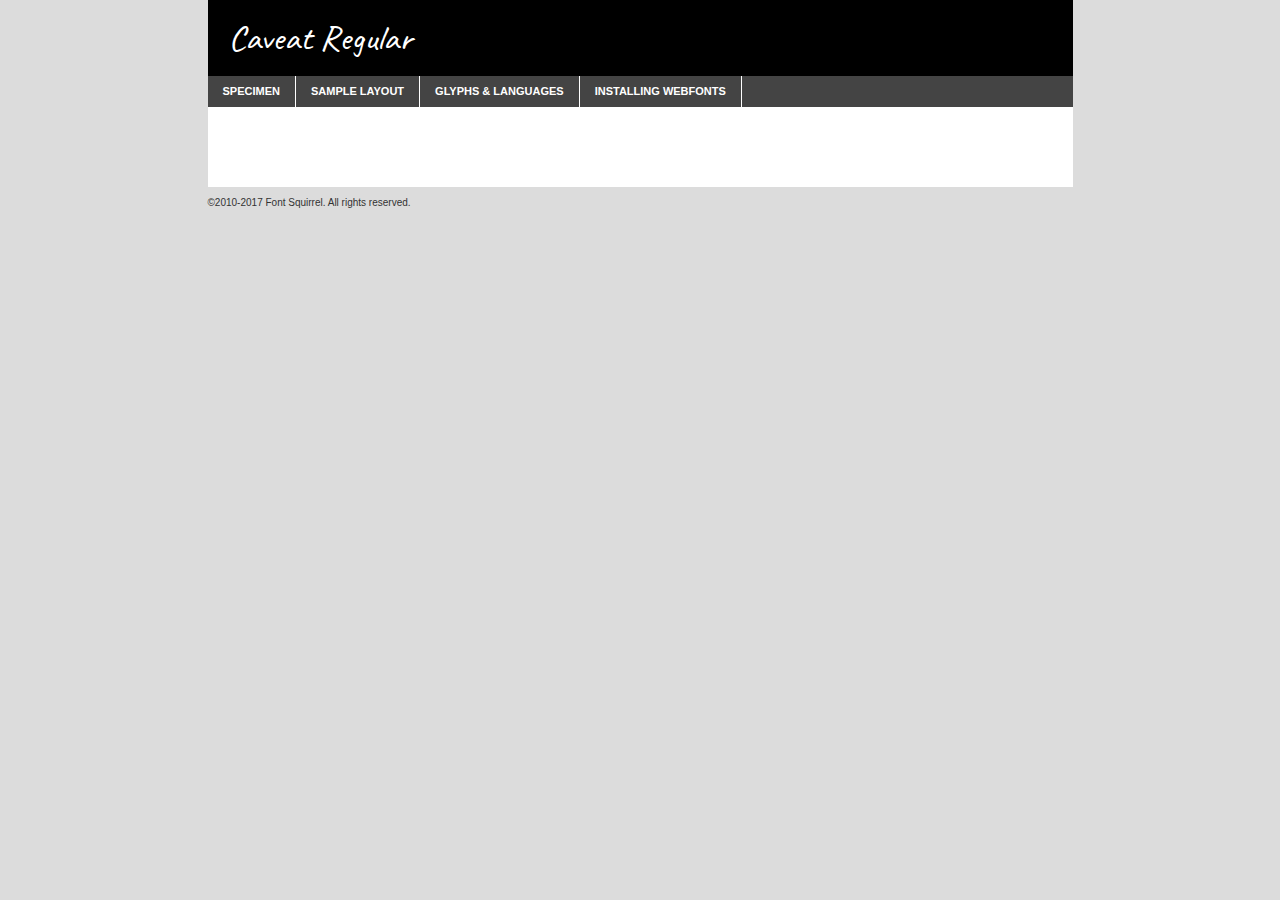
<file: website/fonts/caveat-regular-demo.html>
<!DOCTYPE html PUBLIC "-//W3C//DTD XHTML 1.0 Transitional//EN"
	"http://www.w3.org/TR/xhtml1/DTD/xhtml1-transitional.dtd">

<html xmlns="http://www.w3.org/1999/xhtml" xml:lang="en" lang="en">
<head>
	<meta http-equiv="Content-Type" content="text/html; charset=utf-8" />
	<script src="http://ajax.googleapis.com/ajax/libs/jquery/1.7.2/jquery.min.js" type="text/javascript" charset="utf-8"></script>
	<script type="text/javascript">
	(function($){$.fn.easyTabs=function(option){var param=jQuery.extend({fadeSpeed:"fast",defaultContent:1,activeClass:'active'},option);$(this).each(function(){var thisId="#"+this.id;if(param.defaultContent==''){param.defaultContent=1;}
	if(typeof param.defaultContent=="number")
	{var defaultTab=$(thisId+" .tabs li:eq("+(param.defaultContent-1)+") a").attr('href').substr(1);}else{var defaultTab=param.defaultContent;}
	$(thisId+" .tabs li a").each(function(){var tabToHide=$(this).attr('href').substr(1);$("#"+tabToHide).addClass('easytabs-tab-content');});hideAll();changeContent(defaultTab);function hideAll(){$(thisId+" .easytabs-tab-content").hide();}
	function changeContent(tabId){hideAll();$(thisId+" .tabs li").removeClass(param.activeClass);$(thisId+" .tabs li a[href=#"+tabId+"]").closest('li').addClass(param.activeClass);if(param.fadeSpeed!="none")
	{$(thisId+" #"+tabId).fadeIn(param.fadeSpeed);}else{$(thisId+" #"+tabId).show();}}
	$(thisId+" .tabs li").click(function(){var tabId=$(this).find('a').attr('href').substr(1);changeContent(tabId);return false;});});}})(jQuery);
	</script>
	<link rel="stylesheet" href="specimen_files/specimen_stylesheet.css" type="text/css" charset="utf-8" />
	<link rel="stylesheet" href="stylesheet.css" type="text/css" charset="utf-8" />

	<style type="text/css">
					body{
				font-family: 'caveatregular';
							}
		</style>

	<title>Caveat Regular Specimen</title>
	
	
	<script type="text/javascript" charset="utf-8">
		$(document).ready(function() {
			$('#container').easyTabs({defaultContent:1});
		});
	</script>
</head>

<body>
<div id="container">
	<div id="header">
		Caveat Regular	</div>
	<ul class="tabs">
		<li><a href="#specimen">Specimen</a></li>
		<li><a href="#layout">Sample Layout</a></li>
				<li><a href="#glyphs">Glyphs &amp; Languages</a></li>
		<li><a href="#installing">Installing Webfonts</a></li>
		
	</ul>
	
	<div id="main_content">

		
			<div id="specimen">
		
				<div class="section">
					<div class="grid12 firstcol">
						<div class="huge">AaBb</div>
					</div>
				</div>
		
				<div class="section">
					<div class="glyph_range">A&#x200B;B&#x200b;C&#x200b;D&#x200b;E&#x200b;F&#x200b;G&#x200b;H&#x200b;I&#x200b;J&#x200b;K&#x200b;L&#x200b;M&#x200b;N&#x200b;O&#x200b;P&#x200b;Q&#x200b;R&#x200b;S&#x200b;T&#x200b;U&#x200b;V&#x200b;W&#x200b;X&#x200b;Y&#x200b;Z&#x200b;a&#x200b;b&#x200b;c&#x200b;d&#x200b;e&#x200b;f&#x200b;g&#x200b;h&#x200b;i&#x200b;j&#x200b;k&#x200b;l&#x200b;m&#x200b;n&#x200b;o&#x200b;p&#x200b;q&#x200b;r&#x200b;s&#x200b;t&#x200b;u&#x200b;v&#x200b;w&#x200b;x&#x200b;y&#x200b;z&#x200b;1&#x200b;2&#x200b;3&#x200b;4&#x200b;5&#x200b;6&#x200b;7&#x200b;8&#x200b;9&#x200b;0&#x200b;&amp;&#x200b;.&#x200b;,&#x200b;?&#x200b;!&#x200b;&#64;&#x200b;(&#x200b;)&#x200b;#&#x200b;$&#x200b;%&#x200b;*&#x200b;+&#x200b;-&#x200b;=&#x200b;:&#x200b;;</div>
				</div>
				<div class="section">
					<div class="grid12 firstcol">
						<table class="sample_table">
							<tr><td>10</td><td class="size10">abcdefghijklmnopqrstuvwxyzABCDEFGHIJKLMNOPQRSTUVWXYZ0123456789abcdefghijklmnopqrstuvwxyzABCDEFGHIJKLMNOPQRSTUVWXYZ0123456789abcdefghijklmnopqrstuvwxyzABCDEFGHIJKLMNOPQRSTUVWXYZ</td></tr>
							<tr><td>11</td><td class="size11">abcdefghijklmnopqrstuvwxyzABCDEFGHIJKLMNOPQRSTUVWXYZ0123456789abcdefghijklmnopqrstuvwxyzABCDEFGHIJKLMNOPQRSTUVWXYZ0123456789abcdefghijklmnopqrstuvwxyzABCDEFGHIJKLMNOPQRSTUVWXYZ</td></tr>
							<tr><td>12</td><td class="size12">abcdefghijklmnopqrstuvwxyzABCDEFGHIJKLMNOPQRSTUVWXYZ0123456789abcdefghijklmnopqrstuvwxyzABCDEFGHIJKLMNOPQRSTUVWXYZ0123456789abcdefghijklmnopqrstuvwxyzABCDEFGHIJKLMNOPQRSTUVWXYZ</td></tr>
							<tr><td>13</td><td class="size13">abcdefghijklmnopqrstuvwxyzABCDEFGHIJKLMNOPQRSTUVWXYZ0123456789abcdefghijklmnopqrstuvwxyzABCDEFGHIJKLMNOPQRSTUVWXYZ0123456789abcdefghijklmnopqrstuvwxyzABCDEFGHIJKLMNOPQRSTUVWXYZ</td></tr>
							<tr><td>14</td><td class="size14">abcdefghijklmnopqrstuvwxyzABCDEFGHIJKLMNOPQRSTUVWXYZ0123456789abcdefghijklmnopqrstuvwxyzABCDEFGHIJKLMNOPQRSTUVWXYZ0123456789abcdefghijklmnopqrstuvwxyzABCDEFGHIJKLMNOPQRSTUVWXYZ</td></tr>
							<tr><td>16</td><td class="size16">abcdefghijklmnopqrstuvwxyzABCDEFGHIJKLMNOPQRSTUVWXYZ0123456789abcdefghijklmnopqrstuvwxyzABCDEFGHIJKLMNOPQRSTUVWXYZ</td></tr>
							<tr><td>18</td><td class="size18">abcdefghijklmnopqrstuvwxyzABCDEFGHIJKLMNOPQRSTUVWXYZ0123456789abcdefghijklmnopqrstuvwxyzABCDEFGHIJKLMNOPQRSTUVWXYZ</td></tr>
							<tr><td>20</td><td class="size20">abcdefghijklmnopqrstuvwxyzABCDEFGHIJKLMNOPQRSTUVWXYZ0123456789abcdefghijklmnopqrstuvwxyzABCDEFGHIJKLMNOPQRSTUVWXYZ</td></tr>
							<tr><td>24</td><td class="size24">abcdefghijklmnopqrstuvwxyzABCDEFGHIJKLMNOPQRSTUVWXYZ0123456789abcdefghijklmnopqrstuvwxyzABCDEFGHIJKLMNOPQRSTUVWXYZ</td></tr>
							<tr><td>30</td><td class="size30">abcdefghijklmnopqrstuvwxyzABCDEFGHIJKLMNOPQRSTUVWXYZ0123456789abcdefghijklmnopqrstuvwxyzABCDEFGHIJKLMNOPQRSTUVWXYZ</td></tr>
							<tr><td>36</td><td class="size36">abcdefghijklmnopqrstuvwxyzABCDEFGHIJKLMNOPQRSTUVWXYZ0123456789abcdefghijklmnopqrstuvwxyzABCDEFGHIJKLMNOPQRSTUVWXYZ</td></tr>
							<tr><td>48</td><td class="size48">abcdefghijklmnopqrstuvwxyzABCDEFGHIJKLMNOPQRSTUVWXYZ0123456789abcdefghijklmnopqrstuvwxyzABCDEFGHIJKLMNOPQRSTUVWXYZ</td></tr>
							<tr><td>60</td><td class="size60">abcdefghijklmnopqrstuvwxyzABCDEFGHIJKLMNOPQRSTUVWXYZ0123456789abcdefghijklmnopqrstuvwxyzABCDEFGHIJKLMNOPQRSTUVWXYZ</td></tr>
							<tr><td>72</td><td class="size72">abcdefghijklmnopqrstuvwxyzABCDEFGHIJKLMNOPQRSTUVWXYZ0123456789abcdefghijklmnopqrstuvwxyzABCDEFGHIJKLMNOPQRSTUVWXYZ</td></tr>
							<tr><td>90</td><td class="size90">abcdefghijklmnopqrstuvwxyzABCDEFGHIJKLMNOPQRSTUVWXYZ0123456789abcdefghijklmnopqrstuvwxyzABCDEFGHIJKLMNOPQRSTUVWXYZ</td></tr>
						</table>
				
					</div>
			
				</div>
		
		
		
								<div class="section" id="bodycomparison">


										<div id="xheight">
				<div class="fontbody">&#x25FC;&#x25FC;&#x25FC;&#x25FC;&#x25FC;&#x25FC;&#x25FC;&#x25FC;&#x25FC;&#x25FC;&#x25FC;&#x25FC;&#x25FC;&#x25FC;&#x25FC;&#x25FC;&#x25FC;&#x25FC;&#x25FC;&#x25FC;&#x25FC;&#x25FC;&#x25FC;&#x25FC;&#x25FC;&#x25FC;&#x25FC;&#x25FC;&#x25FC;&#x25FC;&#x25FC;&#x25FC;&#x25FC;&#x25FC;&#x25FC;&#x25FC;&#x25FC;&#x25FC;&#x25FC;&#x25FC;&#x25FC;&#x25FC;&#x25FC;&#x25FC;&#x25FC;&#x25FC;&#x25FC;&#x25FC;&#x25FC;&#x25FC;&#x25FC;&#x25FC;&#x25FC;&#x25FC;&#x25FC;&#x25FC;&#x25FC;&#x25FC;&#x25FC;&#x25FC;&#x25FC;&#x25FC;&#x25FC;&#x25FC;&#x25FC;&#x25FC;&#x25FC;&#x25FC;&#x25FC;&#x25FC;&#x25FC;&#x25FC;&#x25FC;&#x25FC;&#x25FC;&#x25FC;&#x25FC;&#x25FC;&#x25FC;&#x25FC;&#x25FC;&#x25FC;&#x25FC;&#x25FC;&#x25FC;&#x25FC;&#x25FC;&#x25FC;&#x25FC;&#x25FC;&#x25FC;&#x25FC;&#x25FC;&#x25FC;&#x25FC;&#x25FC;&#x25FC;&#x25FC;&#x25FC;body</div><div class="arialbody">body</div><div class="verdanabody">body</div><div class="georgiabody">body</div></div>
										<div class="fontbody" style="z-index:1">
											body<span>Caveat Regular</span>
										</div>
										<div class="arialbody" style="z-index:1">
											body<span>Arial</span>
										</div>
										<div class="verdanabody" style="z-index:1">
											body<span>Verdana</span>
										</div>
										<div class="georgiabody" style="z-index:1">
											body<span>Georgia</span>
										</div>



								</div>
		
		
				<div class="section psample psample_row1" id="">
					
					<div class="grid2 firstcol">
						<p class="size10"><span>10.</span>Aenean lacinia bibendum nulla sed consectetur. Fusce dapibus, tellus ac cursus commodo, tortor mauris condimentum nibh, ut fermentum massa justo sit amet risus. Nullam id dolor id nibh ultricies vehicula ut id elit. Cum sociis natoque penatibus et magnis dis parturient montes, nascetur ridiculus mus. Nulla vitae elit libero, a pharetra augue.</p>
			
					</div>
					<div class="grid3">
						<p class="size11"><span>11.</span>Aenean lacinia bibendum nulla sed consectetur. Fusce dapibus, tellus ac cursus commodo, tortor mauris condimentum nibh, ut fermentum massa justo sit amet risus. Nullam id dolor id nibh ultricies vehicula ut id elit. Cum sociis natoque penatibus et magnis dis parturient montes, nascetur ridiculus mus. Nulla vitae elit libero, a pharetra augue.</p>
			
					</div>
					<div class="grid3">
						<p class="size12"><span>12.</span>Aenean lacinia bibendum nulla sed consectetur. Fusce dapibus, tellus ac cursus commodo, tortor mauris condimentum nibh, ut fermentum massa justo sit amet risus. Nullam id dolor id nibh ultricies vehicula ut id elit. Cum sociis natoque penatibus et magnis dis parturient montes, nascetur ridiculus mus. Nulla vitae elit libero, a pharetra augue.</p>
			
					</div>
					<div class="grid4">
						<p class="size13"><span>13.</span>Aenean lacinia bibendum nulla sed consectetur. Fusce dapibus, tellus ac cursus commodo, tortor mauris condimentum nibh, ut fermentum massa justo sit amet risus. Nullam id dolor id nibh ultricies vehicula ut id elit. Cum sociis natoque penatibus et magnis dis parturient montes, nascetur ridiculus mus. Nulla vitae elit libero, a pharetra augue.</p>
			
					</div>
					<div class="white_blend"></div>
					
				</div>
				<div class="section psample psample_row2" id="">
					<div class="grid3 firstcol">
						<p class="size14"><span>14.</span>Aenean lacinia bibendum nulla sed consectetur. Fusce dapibus, tellus ac cursus commodo, tortor mauris condimentum nibh, ut fermentum massa justo sit amet risus. Nullam id dolor id nibh ultricies vehicula ut id elit. Cum sociis natoque penatibus et magnis dis parturient montes, nascetur ridiculus mus. Nulla vitae elit libero, a pharetra augue.</p>
			
					</div>
					<div class="grid4">
						<p class="size16"><span>16.</span>Aenean lacinia bibendum nulla sed consectetur. Fusce dapibus, tellus ac cursus commodo, tortor mauris condimentum nibh, ut fermentum massa justo sit amet risus. Nullam id dolor id nibh ultricies vehicula ut id elit. Cum sociis natoque penatibus et magnis dis parturient montes, nascetur ridiculus mus. Nulla vitae elit libero, a pharetra augue.</p>
			
					</div>
					<div class="grid5">
						<p class="size18"><span>18.</span>Aenean lacinia bibendum nulla sed consectetur. Fusce dapibus, tellus ac cursus commodo, tortor mauris condimentum nibh, ut fermentum massa justo sit amet risus. Nullam id dolor id nibh ultricies vehicula ut id elit. Cum sociis natoque penatibus et magnis dis parturient montes, nascetur ridiculus mus. Nulla vitae elit libero, a pharetra augue.</p>
			
					</div>

					<div class="white_blend"></div>

				</div>
				
				<div class="section psample psample_row3" id="">
					<div class="grid5 firstcol">
						<p class="size20"><span>20.</span>Aenean lacinia bibendum nulla sed consectetur. Fusce dapibus, tellus ac cursus commodo, tortor mauris condimentum nibh, ut fermentum massa justo sit amet risus. Nullam id dolor id nibh ultricies vehicula ut id elit. Cum sociis natoque penatibus et magnis dis parturient montes, nascetur ridiculus mus. Nulla vitae elit libero, a pharetra augue.</p>
					</div>
					<div class="grid7">
						<p class="size24"><span>24.</span>Aenean lacinia bibendum nulla sed consectetur. Fusce dapibus, tellus ac cursus commodo, tortor mauris condimentum nibh, ut fermentum massa justo sit amet risus. Nullam id dolor id nibh ultricies vehicula ut id elit. Cum sociis natoque penatibus et magnis dis parturient montes, nascetur ridiculus mus. Nulla vitae elit libero, a pharetra augue.</p>
					</div>
					
					<div class="white_blend"></div>
					
				</div>
				
				<div class="section psample psample_row4" id="">
					<div class="grid12 firstcol">
						<p class="size30"><span>30.</span>Aenean lacinia bibendum nulla sed consectetur. Fusce dapibus, tellus ac cursus commodo, tortor mauris condimentum nibh, ut fermentum massa justo sit amet risus. Nullam id dolor id nibh ultricies vehicula ut id elit. Cum sociis natoque penatibus et magnis dis parturient montes, nascetur ridiculus mus. Nulla vitae elit libero, a pharetra augue.</p>
					</div>
					<div class="white_blend"></div>
					
				</div>
				
				
				
				<div class="section psample psample_row1 fullreverse">
					<div class="grid2 firstcol">
						<p class="size10"><span>10.</span>Aenean lacinia bibendum nulla sed consectetur. Fusce dapibus, tellus ac cursus commodo, tortor mauris condimentum nibh, ut fermentum massa justo sit amet risus. Nullam id dolor id nibh ultricies vehicula ut id elit. Cum sociis natoque penatibus et magnis dis parturient montes, nascetur ridiculus mus. Nulla vitae elit libero, a pharetra augue.</p>
			
					</div>
					<div class="grid3">
						<p class="size11"><span>11.</span>Aenean lacinia bibendum nulla sed consectetur. Fusce dapibus, tellus ac cursus commodo, tortor mauris condimentum nibh, ut fermentum massa justo sit amet risus. Nullam id dolor id nibh ultricies vehicula ut id elit. Cum sociis natoque penatibus et magnis dis parturient montes, nascetur ridiculus mus. Nulla vitae elit libero, a pharetra augue.</p>
			
					</div>
					<div class="grid3">
						<p class="size12"><span>12.</span>Aenean lacinia bibendum nulla sed consectetur. Fusce dapibus, tellus ac cursus commodo, tortor mauris condimentum nibh, ut fermentum massa justo sit amet risus. Nullam id dolor id nibh ultricies vehicula ut id elit. Cum sociis natoque penatibus et magnis dis parturient montes, nascetur ridiculus mus. Nulla vitae elit libero, a pharetra augue.</p>
			
					</div>
					<div class="grid4">
						<p class="size13"><span>13.</span>Aenean lacinia bibendum nulla sed consectetur. Fusce dapibus, tellus ac cursus commodo, tortor mauris condimentum nibh, ut fermentum massa justo sit amet risus. Nullam id dolor id nibh ultricies vehicula ut id elit. Cum sociis natoque penatibus et magnis dis parturient montes, nascetur ridiculus mus. Nulla vitae elit libero, a pharetra augue.</p>
			
					</div>
					<div class="black_blend"></div>
					
				</div>
				
				<div class="section psample psample_row2 fullreverse">
					<div class="grid3 firstcol">
						<p class="size14"><span>14.</span>Aenean lacinia bibendum nulla sed consectetur. Fusce dapibus, tellus ac cursus commodo, tortor mauris condimentum nibh, ut fermentum massa justo sit amet risus. Nullam id dolor id nibh ultricies vehicula ut id elit. Cum sociis natoque penatibus et magnis dis parturient montes, nascetur ridiculus mus. Nulla vitae elit libero, a pharetra augue.</p>
			
					</div>
					<div class="grid4">
						<p class="size16"><span>16.</span>Aenean lacinia bibendum nulla sed consectetur. Fusce dapibus, tellus ac cursus commodo, tortor mauris condimentum nibh, ut fermentum massa justo sit amet risus. Nullam id dolor id nibh ultricies vehicula ut id elit. Cum sociis natoque penatibus et magnis dis parturient montes, nascetur ridiculus mus. Nulla vitae elit libero, a pharetra augue.</p>
			
					</div>
					<div class="grid5">
						<p class="size18"><span>18.</span>Aenean lacinia bibendum nulla sed consectetur. Fusce dapibus, tellus ac cursus commodo, tortor mauris condimentum nibh, ut fermentum massa justo sit amet risus. Nullam id dolor id nibh ultricies vehicula ut id elit. Cum sociis natoque penatibus et magnis dis parturient montes, nascetur ridiculus mus. Nulla vitae elit libero, a pharetra augue.</p>
			
					</div>
					<div class="black_blend"></div>

				</div>
				
				<div class="section psample fullreverse psample_row3" id="">
					<div class="grid5 firstcol">
						<p class="size20"><span>20.</span>Aenean lacinia bibendum nulla sed consectetur. Fusce dapibus, tellus ac cursus commodo, tortor mauris condimentum nibh, ut fermentum massa justo sit amet risus. Nullam id dolor id nibh ultricies vehicula ut id elit. Cum sociis natoque penatibus et magnis dis parturient montes, nascetur ridiculus mus. Nulla vitae elit libero, a pharetra augue.</p>
					</div>
					<div class="grid7">
						<p class="size24"><span>24.</span>Aenean lacinia bibendum nulla sed consectetur. Fusce dapibus, tellus ac cursus commodo, tortor mauris condimentum nibh, ut fermentum massa justo sit amet risus. Nullam id dolor id nibh ultricies vehicula ut id elit. Cum sociis natoque penatibus et magnis dis parturient montes, nascetur ridiculus mus. Nulla vitae elit libero, a pharetra augue.</p>
					</div>
					
					<div class="black_blend"></div>
					
				</div>
				
				<div class="section psample fullreverse psample_row4" id="" style="border-bottom: 20px #000 solid;">
					<div class="grid12 firstcol">
						<p class="size30"><span>30.</span>Aenean lacinia bibendum nulla sed consectetur. Fusce dapibus, tellus ac cursus commodo, tortor mauris condimentum nibh, ut fermentum massa justo sit amet risus. Nullam id dolor id nibh ultricies vehicula ut id elit. Cum sociis natoque penatibus et magnis dis parturient montes, nascetur ridiculus mus. Nulla vitae elit libero, a pharetra augue.</p>
					</div>
					<div class="black_blend"></div>
					
				</div>
				
				
				
				
			</div>
			
			<div id="layout">
				
				<div class="section">
					
					<div class="grid12 firstcol">
						<h1>Lorem Ipsum Dolor</h1>
						<h2>Etiam porta sem malesuada magna mollis euismod</h2>
						
						<p class="byline">By <a href="#link">Aenean Lacinia</a></p>
					</div>
				</div>
				<div class="section">
					<div class="grid8 firstcol">
						<p class="large">Donec sed odio dui. Morbi leo risus, porta ac consectetur ac, vestibulum at eros. Fusce dapibus, tellus ac cursus commodo, tortor mauris condimentum nibh, ut fermentum massa justo sit amet risus. </p>

						
						<h3>Pellentesque ornare sem</h3>

						<p>Maecenas sed diam eget risus varius blandit sit amet non magna. Maecenas faucibus mollis interdum. Donec ullamcorper nulla non metus auctor fringilla. Nullam id dolor id nibh ultricies vehicula ut id elit. Nullam id dolor id nibh ultricies vehicula ut id elit. </p>

						<p>Aenean eu leo quam. Pellentesque ornare sem lacinia quam venenatis vestibulum. Lorem ipsum dolor sit amet, consectetur adipiscing elit. Cum sociis natoque penatibus et magnis dis parturient montes, nascetur ridiculus mus. </p>

						<p>Nulla vitae elit libero, a pharetra augue. Praesent commodo cursus magna, vel scelerisque nisl consectetur et. Aenean lacinia bibendum nulla sed consectetur. </p>

						<p>Nullam quis risus eget urna mollis ornare vel eu leo. Nullam quis risus eget urna mollis ornare vel eu leo. Maecenas sed diam eget risus varius blandit sit amet non magna. Donec ullamcorper nulla non metus auctor fringilla. </p>

						<h3>Cras mattis consectetur</h3>

						<p>Aenean eu leo quam. Pellentesque ornare sem lacinia quam venenatis vestibulum. Aenean lacinia bibendum nulla sed consectetur. Integer posuere erat a ante venenatis dapibus posuere velit aliquet. Cras mattis consectetur purus sit amet fermentum. </p>

						<p>Nullam id dolor id nibh ultricies vehicula ut id elit. Nullam quis risus eget urna mollis ornare vel eu leo. Cras mattis consectetur purus sit amet fermentum.</p>
					</div>
					
					<div class="grid4 sidebar">
						
						<div class="box reverse">
							<p class="last">Nullam quis risus eget urna mollis ornare vel eu leo. Donec ullamcorper nulla non metus auctor fringilla. Cras mattis consectetur purus sit amet fermentum. Sed posuere consectetur est at lobortis. Lorem ipsum dolor sit amet, consectetur adipiscing elit. </p>
						</div>
						
						<p class="caption">Maecenas sed diam eget risus varius.</p>

						<p>Vestibulum id ligula porta felis euismod semper. Integer posuere erat a ante venenatis dapibus posuere velit aliquet. Vestibulum id ligula porta felis euismod semper. Sed posuere consectetur est at lobortis. Maecenas sed diam eget risus varius blandit sit amet non magna. Fusce dapibus, tellus ac cursus commodo, tortor mauris condimentum nibh, ut fermentum massa justo sit amet risus. </p>

					

						<p>Duis mollis, est non commodo luctus, nisi erat porttitor ligula, eget lacinia odio sem nec elit. Aenean lacinia bibendum nulla sed consectetur. Vivamus sagittis lacus vel augue laoreet rutrum faucibus dolor auctor. Aenean lacinia bibendum nulla sed consectetur. Nullam quis risus eget urna mollis ornare vel eu leo. </p>

						<p>Praesent commodo cursus magna, vel scelerisque nisl consectetur et. Donec ullamcorper nulla non metus auctor fringilla. Maecenas faucibus mollis interdum. Fusce dapibus, tellus ac cursus commodo, tortor mauris condimentum nibh, ut fermentum massa justo sit amet risus. </p>

					</div>
				</div>
				
			</div>


			



		<div id="glyphs">
			<div class="section">
				<div class="grid12 firstcol">
			
				<h1>Language Support</h1>
				<p>The subset of Caveat Regular in this kit supports the following languages:<br />
			
					Albanian, Basque, Breton, Chamorro, Danish, Dutch, English, Faroese, Finnish, French, Frisian, Galician, German, Icelandic, Italian, Malagasy, Norwegian, Portuguese, Spanish, Swedish, Alsatian, Aragonese, Arapaho, Arrernte, Asturian, Aymara, Bislama, Cebuano, Corsican, Fijian, French_creole, Genoese, Gilbertese, Greenlandic, Haitian_creole, Hiligaynon, Hmong, Hopi, Ibanag, Iloko_ilokano, Indonesian, Interglossa_glosa, Interlingua, Irish_gaelic, Jerriais, Lojban, Lombard, Luxembourgeois, Manx, Mohawk, Norfolk_pitcairnese, Occitan, Oromo, Pangasinan, Papiamento, Piedmontese, Potawatomi, Rhaeto-romance, Romansh, Rotokas, Sami_lule, Samoan, Sardinian, Scots_gaelic, Seychelles_creole, Shona, Sicilian, Somali, Southern_ndebele, Swahili, Swati_swazi, Tagalog_filipino_pilipino, Tetum, Tok_pisin, Uyghur_latinized, Volapuk, Walloon, Warlpiri, Xhosa, Yapese, Zulu, Latinbasic, Ubasic, Demo				</p>
				<h1>Glyph Chart</h1>
				<p>The subset of Caveat Regular in this kit includes all the glyphs listed below. Unicode entities are included above each glyph to help you insert individual characters into your layout.</p>
				<div id="glyph_chart">
			
																														 <div><p>&amp;#13;</p>&#13;</div>
																				 <div><p>&amp;#32;</p>&#32;</div>
																				 <div><p>&amp;#33;</p>&#33;</div>
																				 <div><p>&amp;#34;</p>&#34;</div>
																				 <div><p>&amp;#35;</p>&#35;</div>
																				 <div><p>&amp;#36;</p>&#36;</div>
																				 <div><p>&amp;#37;</p>&#37;</div>
																				 <div><p>&amp;#38;</p>&#38;</div>
																				 <div><p>&amp;#39;</p>&#39;</div>
																				 <div><p>&amp;#40;</p>&#40;</div>
																				 <div><p>&amp;#41;</p>&#41;</div>
																				 <div><p>&amp;#42;</p>&#42;</div>
																				 <div><p>&amp;#43;</p>&#43;</div>
																				 <div><p>&amp;#44;</p>&#44;</div>
																				 <div><p>&amp;#45;</p>&#45;</div>
																				 <div><p>&amp;#46;</p>&#46;</div>
																				 <div><p>&amp;#47;</p>&#47;</div>
																				 <div><p>&amp;#48;</p>&#48;</div>
																				 <div><p>&amp;#49;</p>&#49;</div>
																				 <div><p>&amp;#50;</p>&#50;</div>
																				 <div><p>&amp;#51;</p>&#51;</div>
																				 <div><p>&amp;#52;</p>&#52;</div>
																				 <div><p>&amp;#53;</p>&#53;</div>
																				 <div><p>&amp;#54;</p>&#54;</div>
																				 <div><p>&amp;#55;</p>&#55;</div>
																				 <div><p>&amp;#56;</p>&#56;</div>
																				 <div><p>&amp;#57;</p>&#57;</div>
																				 <div><p>&amp;#58;</p>&#58;</div>
																				 <div><p>&amp;#59;</p>&#59;</div>
																				 <div><p>&amp;#60;</p>&#60;</div>
																				 <div><p>&amp;#61;</p>&#61;</div>
																				 <div><p>&amp;#62;</p>&#62;</div>
																				 <div><p>&amp;#63;</p>&#63;</div>
																				 <div><p>&amp;#64;</p>&#64;</div>
																				 <div><p>&amp;#65;</p>&#65;</div>
																				 <div><p>&amp;#66;</p>&#66;</div>
																				 <div><p>&amp;#67;</p>&#67;</div>
																				 <div><p>&amp;#68;</p>&#68;</div>
																				 <div><p>&amp;#69;</p>&#69;</div>
																				 <div><p>&amp;#70;</p>&#70;</div>
																				 <div><p>&amp;#71;</p>&#71;</div>
																				 <div><p>&amp;#72;</p>&#72;</div>
																				 <div><p>&amp;#73;</p>&#73;</div>
																				 <div><p>&amp;#74;</p>&#74;</div>
																				 <div><p>&amp;#75;</p>&#75;</div>
																				 <div><p>&amp;#76;</p>&#76;</div>
																				 <div><p>&amp;#77;</p>&#77;</div>
																				 <div><p>&amp;#78;</p>&#78;</div>
																				 <div><p>&amp;#79;</p>&#79;</div>
																				 <div><p>&amp;#80;</p>&#80;</div>
																				 <div><p>&amp;#81;</p>&#81;</div>
																				 <div><p>&amp;#82;</p>&#82;</div>
																				 <div><p>&amp;#83;</p>&#83;</div>
																				 <div><p>&amp;#84;</p>&#84;</div>
																				 <div><p>&amp;#85;</p>&#85;</div>
																				 <div><p>&amp;#86;</p>&#86;</div>
																				 <div><p>&amp;#87;</p>&#87;</div>
																				 <div><p>&amp;#88;</p>&#88;</div>
																				 <div><p>&amp;#89;</p>&#89;</div>
																				 <div><p>&amp;#90;</p>&#90;</div>
																				 <div><p>&amp;#91;</p>&#91;</div>
																				 <div><p>&amp;#92;</p>&#92;</div>
																				 <div><p>&amp;#93;</p>&#93;</div>
																				 <div><p>&amp;#94;</p>&#94;</div>
																				 <div><p>&amp;#95;</p>&#95;</div>
																				 <div><p>&amp;#96;</p>&#96;</div>
																				 <div><p>&amp;#97;</p>&#97;</div>
																				 <div><p>&amp;#98;</p>&#98;</div>
																				 <div><p>&amp;#99;</p>&#99;</div>
																				 <div><p>&amp;#100;</p>&#100;</div>
																				 <div><p>&amp;#101;</p>&#101;</div>
																				 <div><p>&amp;#102;</p>&#102;</div>
																				 <div><p>&amp;#103;</p>&#103;</div>
																				 <div><p>&amp;#104;</p>&#104;</div>
																				 <div><p>&amp;#105;</p>&#105;</div>
																				 <div><p>&amp;#106;</p>&#106;</div>
																				 <div><p>&amp;#107;</p>&#107;</div>
																				 <div><p>&amp;#108;</p>&#108;</div>
																				 <div><p>&amp;#109;</p>&#109;</div>
																				 <div><p>&amp;#110;</p>&#110;</div>
																				 <div><p>&amp;#111;</p>&#111;</div>
																				 <div><p>&amp;#112;</p>&#112;</div>
																				 <div><p>&amp;#113;</p>&#113;</div>
																				 <div><p>&amp;#114;</p>&#114;</div>
																				 <div><p>&amp;#115;</p>&#115;</div>
																				 <div><p>&amp;#116;</p>&#116;</div>
																				 <div><p>&amp;#117;</p>&#117;</div>
																				 <div><p>&amp;#118;</p>&#118;</div>
																				 <div><p>&amp;#119;</p>&#119;</div>
																				 <div><p>&amp;#120;</p>&#120;</div>
																				 <div><p>&amp;#121;</p>&#121;</div>
																				 <div><p>&amp;#122;</p>&#122;</div>
																				 <div><p>&amp;#123;</p>&#123;</div>
																				 <div><p>&amp;#124;</p>&#124;</div>
																				 <div><p>&amp;#125;</p>&#125;</div>
																				 <div><p>&amp;#126;</p>&#126;</div>
																				 <div><p>&amp;#160;</p>&#160;</div>
																				 <div><p>&amp;#161;</p>&#161;</div>
																				 <div><p>&amp;#162;</p>&#162;</div>
																				 <div><p>&amp;#163;</p>&#163;</div>
																				 <div><p>&amp;#164;</p>&#164;</div>
																				 <div><p>&amp;#165;</p>&#165;</div>
																				 <div><p>&amp;#166;</p>&#166;</div>
																				 <div><p>&amp;#167;</p>&#167;</div>
																				 <div><p>&amp;#168;</p>&#168;</div>
																				 <div><p>&amp;#169;</p>&#169;</div>
																				 <div><p>&amp;#170;</p>&#170;</div>
																				 <div><p>&amp;#171;</p>&#171;</div>
																				 <div><p>&amp;#172;</p>&#172;</div>
																				 <div><p>&amp;#173;</p>&#173;</div>
																				 <div><p>&amp;#174;</p>&#174;</div>
																				 <div><p>&amp;#175;</p>&#175;</div>
																				 <div><p>&amp;#176;</p>&#176;</div>
																				 <div><p>&amp;#177;</p>&#177;</div>
																				 <div><p>&amp;#178;</p>&#178;</div>
																				 <div><p>&amp;#179;</p>&#179;</div>
																				 <div><p>&amp;#180;</p>&#180;</div>
																				 <div><p>&amp;#181;</p>&#181;</div>
																				 <div><p>&amp;#182;</p>&#182;</div>
																				 <div><p>&amp;#183;</p>&#183;</div>
																				 <div><p>&amp;#184;</p>&#184;</div>
																				 <div><p>&amp;#185;</p>&#185;</div>
																				 <div><p>&amp;#186;</p>&#186;</div>
																				 <div><p>&amp;#187;</p>&#187;</div>
																				 <div><p>&amp;#188;</p>&#188;</div>
																				 <div><p>&amp;#189;</p>&#189;</div>
																				 <div><p>&amp;#190;</p>&#190;</div>
																				 <div><p>&amp;#191;</p>&#191;</div>
																				 <div><p>&amp;#192;</p>&#192;</div>
																				 <div><p>&amp;#193;</p>&#193;</div>
																				 <div><p>&amp;#194;</p>&#194;</div>
																				 <div><p>&amp;#195;</p>&#195;</div>
																				 <div><p>&amp;#196;</p>&#196;</div>
																				 <div><p>&amp;#197;</p>&#197;</div>
																				 <div><p>&amp;#198;</p>&#198;</div>
																				 <div><p>&amp;#199;</p>&#199;</div>
																				 <div><p>&amp;#200;</p>&#200;</div>
																				 <div><p>&amp;#201;</p>&#201;</div>
																				 <div><p>&amp;#202;</p>&#202;</div>
																				 <div><p>&amp;#203;</p>&#203;</div>
																				 <div><p>&amp;#204;</p>&#204;</div>
																				 <div><p>&amp;#205;</p>&#205;</div>
																				 <div><p>&amp;#206;</p>&#206;</div>
																				 <div><p>&amp;#207;</p>&#207;</div>
																				 <div><p>&amp;#208;</p>&#208;</div>
																				 <div><p>&amp;#209;</p>&#209;</div>
																				 <div><p>&amp;#210;</p>&#210;</div>
																				 <div><p>&amp;#211;</p>&#211;</div>
																				 <div><p>&amp;#212;</p>&#212;</div>
																				 <div><p>&amp;#213;</p>&#213;</div>
																				 <div><p>&amp;#214;</p>&#214;</div>
																				 <div><p>&amp;#215;</p>&#215;</div>
																				 <div><p>&amp;#216;</p>&#216;</div>
																				 <div><p>&amp;#217;</p>&#217;</div>
																				 <div><p>&amp;#218;</p>&#218;</div>
																				 <div><p>&amp;#219;</p>&#219;</div>
																				 <div><p>&amp;#220;</p>&#220;</div>
																				 <div><p>&amp;#221;</p>&#221;</div>
																				 <div><p>&amp;#222;</p>&#222;</div>
																				 <div><p>&amp;#223;</p>&#223;</div>
																				 <div><p>&amp;#224;</p>&#224;</div>
																				 <div><p>&amp;#225;</p>&#225;</div>
																				 <div><p>&amp;#226;</p>&#226;</div>
																				 <div><p>&amp;#227;</p>&#227;</div>
																				 <div><p>&amp;#228;</p>&#228;</div>
																				 <div><p>&amp;#229;</p>&#229;</div>
																				 <div><p>&amp;#230;</p>&#230;</div>
																				 <div><p>&amp;#231;</p>&#231;</div>
																				 <div><p>&amp;#232;</p>&#232;</div>
																				 <div><p>&amp;#233;</p>&#233;</div>
																				 <div><p>&amp;#234;</p>&#234;</div>
																				 <div><p>&amp;#235;</p>&#235;</div>
																				 <div><p>&amp;#236;</p>&#236;</div>
																				 <div><p>&amp;#237;</p>&#237;</div>
																				 <div><p>&amp;#238;</p>&#238;</div>
																				 <div><p>&amp;#239;</p>&#239;</div>
																				 <div><p>&amp;#240;</p>&#240;</div>
																				 <div><p>&amp;#241;</p>&#241;</div>
																				 <div><p>&amp;#242;</p>&#242;</div>
																				 <div><p>&amp;#243;</p>&#243;</div>
																				 <div><p>&amp;#244;</p>&#244;</div>
																				 <div><p>&amp;#245;</p>&#245;</div>
																				 <div><p>&amp;#246;</p>&#246;</div>
																				 <div><p>&amp;#247;</p>&#247;</div>
																				 <div><p>&amp;#248;</p>&#248;</div>
																				 <div><p>&amp;#249;</p>&#249;</div>
																				 <div><p>&amp;#250;</p>&#250;</div>
																				 <div><p>&amp;#251;</p>&#251;</div>
																				 <div><p>&amp;#252;</p>&#252;</div>
																				 <div><p>&amp;#253;</p>&#253;</div>
																				 <div><p>&amp;#254;</p>&#254;</div>
																				 <div><p>&amp;#255;</p>&#255;</div>
																				 <div><p>&amp;#338;</p>&#338;</div>
																				 <div><p>&amp;#339;</p>&#339;</div>
																				 <div><p>&amp;#376;</p>&#376;</div>
																				 <div><p>&amp;#710;</p>&#710;</div>
																				 <div><p>&amp;#732;</p>&#732;</div>
																				 <div><p>&amp;#8192;</p>&#8192;</div>
																				 <div><p>&amp;#8193;</p>&#8193;</div>
																				 <div><p>&amp;#8194;</p>&#8194;</div>
																				 <div><p>&amp;#8195;</p>&#8195;</div>
																				 <div><p>&amp;#8196;</p>&#8196;</div>
																				 <div><p>&amp;#8197;</p>&#8197;</div>
																				 <div><p>&amp;#8198;</p>&#8198;</div>
																				 <div><p>&amp;#8199;</p>&#8199;</div>
																				 <div><p>&amp;#8200;</p>&#8200;</div>
																				 <div><p>&amp;#8201;</p>&#8201;</div>
																				 <div><p>&amp;#8202;</p>&#8202;</div>
																				 <div><p>&amp;#8208;</p>&#8208;</div>
																				 <div><p>&amp;#8209;</p>&#8209;</div>
																				 <div><p>&amp;#8210;</p>&#8210;</div>
																				 <div><p>&amp;#8211;</p>&#8211;</div>
																				 <div><p>&amp;#8212;</p>&#8212;</div>
																				 <div><p>&amp;#8216;</p>&#8216;</div>
																				 <div><p>&amp;#8217;</p>&#8217;</div>
																				 <div><p>&amp;#8218;</p>&#8218;</div>
																				 <div><p>&amp;#8220;</p>&#8220;</div>
																				 <div><p>&amp;#8221;</p>&#8221;</div>
																				 <div><p>&amp;#8222;</p>&#8222;</div>
																				 <div><p>&amp;#8226;</p>&#8226;</div>
																				 <div><p>&amp;#8230;</p>&#8230;</div>
																				 <div><p>&amp;#8239;</p>&#8239;</div>
																				 <div><p>&amp;#8249;</p>&#8249;</div>
																				 <div><p>&amp;#8250;</p>&#8250;</div>
																				 <div><p>&amp;#8287;</p>&#8287;</div>
																				 <div><p>&amp;#8364;</p>&#8364;</div>
																				 <div><p>&amp;#8482;</p>&#8482;</div>
																				 <div><p>&amp;#9724;</p>&#9724;</div>
																				 <div><p>&amp;#64257;</p>&#64257;</div>
																				 <div><p>&amp;#64258;</p>&#64258;</div>
																				 <div><p>&amp;#64259;</p>&#64259;</div>
																				 <div><p>&amp;#64260;</p>&#64260;</div>
																												</div>	
				</div>
		
		
			</div>
		</div>
		
		
		<div id="specs">
			
		</div>
	
		<div id="installing">
			<div class="section">
				<div class="grid7 firstcol">
					<h1>Installing Webfonts</h1>
					
					<p>Webfonts are supported by all major browser platforms but not all in the same way. There are currently four different font formats that must be included in order to target all browsers. This includes TTF, WOFF, EOT and SVG.</p>
					
					<h2>1. Upload your webfonts</h2>
					<p>You must upload your webfont kit to your website. They should be in or near the same directory as your CSS files.</p>
					
					<h2>2. Include the webfont stylesheet</h2>
					<p>A special CSS @font-face declaration helps the various browsers select the appropriate font it needs without causing you a bunch of headaches. Learn more about this syntax by reading the <a href="https://www.fontspring.com/blog/further-hardening-of-the-bulletproof-syntax">Fontspring blog post</a> about it. The code for it is as follows:</p>


<code>
@font-face{ 
	font-family: 'MyWebFont';
	src: url('WebFont.eot');
	src: url('WebFont.eot?#iefix') format('embedded-opentype'),
	     url('WebFont.woff') format('woff'),
	     url('WebFont.ttf') format('truetype'),
	     url('WebFont.svg#webfont') format('svg');
}
</code>

	<p>We've already gone ahead and generated the code for you. All you have to do is link to the stylesheet in your HTML, like this:</p>
	<code>&lt;link rel=&quot;stylesheet&quot; href=&quot;stylesheet.css&quot; type=&quot;text/css&quot; charset=&quot;utf-8&quot; /&gt;</code>

					<h2>3. Modify your own stylesheet</h2>
					<p>To take advantage of your new fonts, you must tell your stylesheet to use them. Look at the original @font-face declaration above and find the property called "font-family." The name linked there will be what you use to reference the font. Prepend that webfont name to the font stack in the "font-family" property, inside the selector you want to change. For example:</p>
<code>p { font-family: 'WebFont', Arial, sans-serif; }</code>

<h2>4. Test</h2>
<p>Getting webfonts to work cross-browser <em>can</em> be tricky. Use the information in the sidebar to help you if you find that fonts aren't loading in a particular browser.</p>
				</div>
				
				<div class="grid5 sidebar">
					<div class="box">
						<h2>Troubleshooting<br />Font-Face Problems</h2>
						<p>Having trouble getting your webfonts to load in your new website? Here are some tips to sort out what might be the problem.</p>

						<h3>Fonts not showing in any browser</h3>

						<p>This sounds like you need to work on the plumbing. You either did not upload the fonts to the correct directory, or you did not link the fonts properly in the CSS. If you've confirmed that all this is correct and you still have a problem, take a look at your .htaccess file and see if requests are getting intercepted.</p>

						<h3>Fonts not loading in iPhone or iPad</h3>

						<p>The most common problem here is that you are serving the fonts from an IIS server. IIS refuses to serve files that have unknown MIME types. If that is the case, you must set the MIME type for SVG to "image/svg+xml" in the server settings. Follow these instructions from Microsoft if you need help.</p>

						<h3>Fonts not loading in Firefox</h3>

						<p>The primary reason for this failure? You are still using a version Firefox older than 3.5. So upgrade already! If that isn't it, then you are very likely serving fonts from a different domain. Firefox requires that all font assets be served from the same domain. Lastly it is possible that you need to add WOFF to your list of MIME types (if you are serving via IIS.)</p>

						<h3>Fonts not loading in IE</h3>

						<p>Are you looking at Internet Explorer on an actual Windows machine or are you cheating by using a service like Adobe BrowserLab? Many of these screenshot services do not render @font-face for IE. Best to test it on a real machine.</p>

						<h3>Fonts not loading in IE9</h3>

						<p>IE9, like Firefox, requires that fonts be served from the same domain as the website. Make sure that is the case.</p>
					</div>
				</div>
			</div>
			
		</div>
	
	</div>
	<div id="footer">
		<p>&copy;2010-2017 Font Squirrel. All rights reserved.</p>
	</div>
</div>
</body>
</html>
</file>
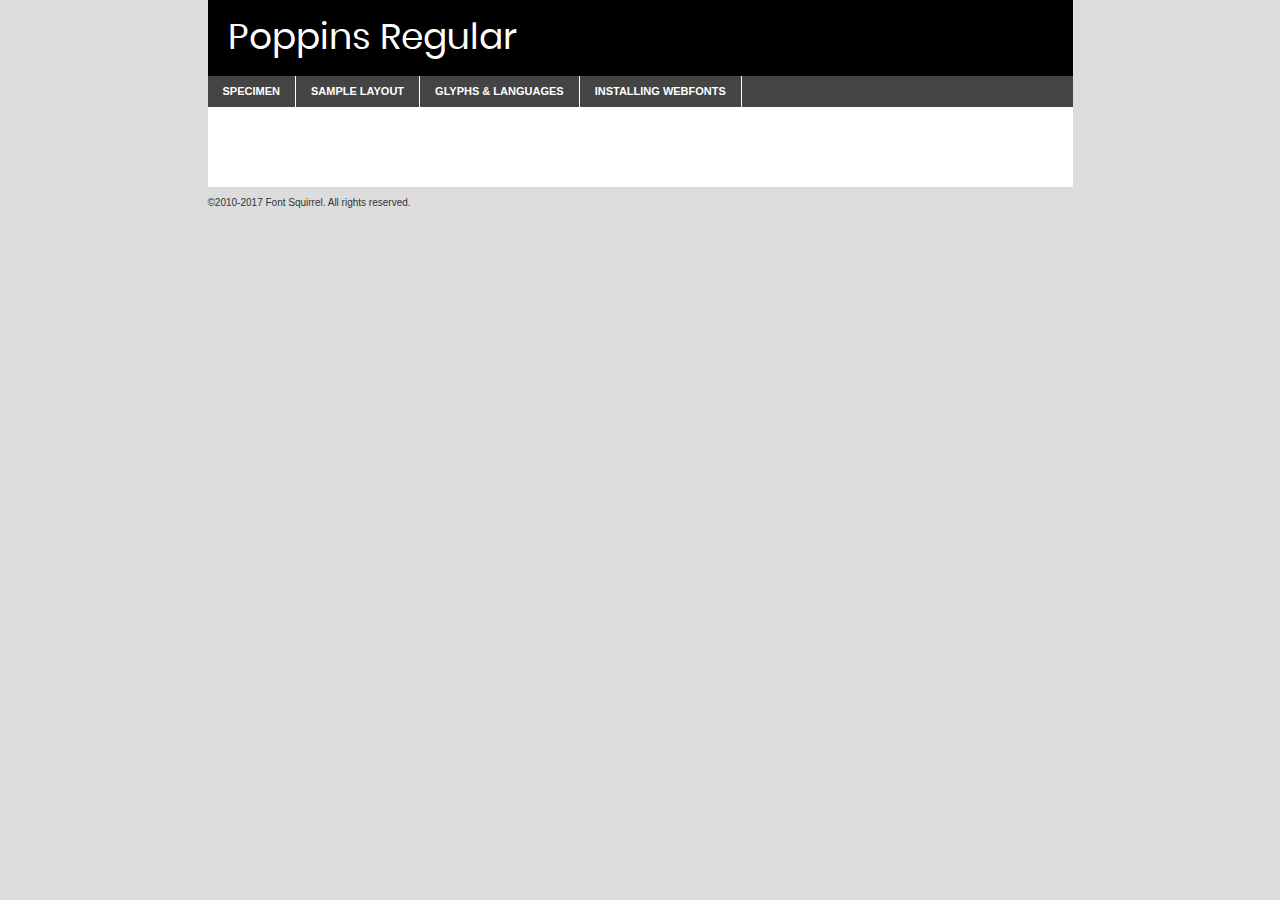
<file: website/fonts/poppins-regular-demo.html>
<!DOCTYPE html PUBLIC "-//W3C//DTD XHTML 1.0 Transitional//EN"
	"http://www.w3.org/TR/xhtml1/DTD/xhtml1-transitional.dtd">

<html xmlns="http://www.w3.org/1999/xhtml" xml:lang="en" lang="en">
<head>
	<meta http-equiv="Content-Type" content="text/html; charset=utf-8" />
	<script src="http://ajax.googleapis.com/ajax/libs/jquery/1.7.2/jquery.min.js" type="text/javascript" charset="utf-8"></script>
	<script type="text/javascript">
	(function($){$.fn.easyTabs=function(option){var param=jQuery.extend({fadeSpeed:"fast",defaultContent:1,activeClass:'active'},option);$(this).each(function(){var thisId="#"+this.id;if(param.defaultContent==''){param.defaultContent=1;}
	if(typeof param.defaultContent=="number")
	{var defaultTab=$(thisId+" .tabs li:eq("+(param.defaultContent-1)+") a").attr('href').substr(1);}else{var defaultTab=param.defaultContent;}
	$(thisId+" .tabs li a").each(function(){var tabToHide=$(this).attr('href').substr(1);$("#"+tabToHide).addClass('easytabs-tab-content');});hideAll();changeContent(defaultTab);function hideAll(){$(thisId+" .easytabs-tab-content").hide();}
	function changeContent(tabId){hideAll();$(thisId+" .tabs li").removeClass(param.activeClass);$(thisId+" .tabs li a[href=#"+tabId+"]").closest('li').addClass(param.activeClass);if(param.fadeSpeed!="none")
	{$(thisId+" #"+tabId).fadeIn(param.fadeSpeed);}else{$(thisId+" #"+tabId).show();}}
	$(thisId+" .tabs li").click(function(){var tabId=$(this).find('a').attr('href').substr(1);changeContent(tabId);return false;});});}})(jQuery);
	</script>
	<link rel="stylesheet" href="specimen_files/specimen_stylesheet.css" type="text/css" charset="utf-8" />
	<link rel="stylesheet" href="stylesheet.css" type="text/css" charset="utf-8" />

	<style type="text/css">
					body{
				font-family: 'poppinsregular';
							}
		</style>

	<title>Poppins Regular Specimen</title>
	
	
	<script type="text/javascript" charset="utf-8">
		$(document).ready(function() {
			$('#container').easyTabs({defaultContent:1});
		});
	</script>
</head>

<body>
<div id="container">
	<div id="header">
		Poppins Regular	</div>
	<ul class="tabs">
		<li><a href="#specimen">Specimen</a></li>
		<li><a href="#layout">Sample Layout</a></li>
				<li><a href="#glyphs">Glyphs &amp; Languages</a></li>
		<li><a href="#installing">Installing Webfonts</a></li>
		
	</ul>
	
	<div id="main_content">

		
			<div id="specimen">
		
				<div class="section">
					<div class="grid12 firstcol">
						<div class="huge">AaBb</div>
					</div>
				</div>
		
				<div class="section">
					<div class="glyph_range">A&#x200B;B&#x200b;C&#x200b;D&#x200b;E&#x200b;F&#x200b;G&#x200b;H&#x200b;I&#x200b;J&#x200b;K&#x200b;L&#x200b;M&#x200b;N&#x200b;O&#x200b;P&#x200b;Q&#x200b;R&#x200b;S&#x200b;T&#x200b;U&#x200b;V&#x200b;W&#x200b;X&#x200b;Y&#x200b;Z&#x200b;a&#x200b;b&#x200b;c&#x200b;d&#x200b;e&#x200b;f&#x200b;g&#x200b;h&#x200b;i&#x200b;j&#x200b;k&#x200b;l&#x200b;m&#x200b;n&#x200b;o&#x200b;p&#x200b;q&#x200b;r&#x200b;s&#x200b;t&#x200b;u&#x200b;v&#x200b;w&#x200b;x&#x200b;y&#x200b;z&#x200b;1&#x200b;2&#x200b;3&#x200b;4&#x200b;5&#x200b;6&#x200b;7&#x200b;8&#x200b;9&#x200b;0&#x200b;&amp;&#x200b;.&#x200b;,&#x200b;?&#x200b;!&#x200b;&#64;&#x200b;(&#x200b;)&#x200b;#&#x200b;$&#x200b;%&#x200b;*&#x200b;+&#x200b;-&#x200b;=&#x200b;:&#x200b;;</div>
				</div>
				<div class="section">
					<div class="grid12 firstcol">
						<table class="sample_table">
							<tr><td>10</td><td class="size10">abcdefghijklmnopqrstuvwxyzABCDEFGHIJKLMNOPQRSTUVWXYZ0123456789abcdefghijklmnopqrstuvwxyzABCDEFGHIJKLMNOPQRSTUVWXYZ0123456789abcdefghijklmnopqrstuvwxyzABCDEFGHIJKLMNOPQRSTUVWXYZ</td></tr>
							<tr><td>11</td><td class="size11">abcdefghijklmnopqrstuvwxyzABCDEFGHIJKLMNOPQRSTUVWXYZ0123456789abcdefghijklmnopqrstuvwxyzABCDEFGHIJKLMNOPQRSTUVWXYZ0123456789abcdefghijklmnopqrstuvwxyzABCDEFGHIJKLMNOPQRSTUVWXYZ</td></tr>
							<tr><td>12</td><td class="size12">abcdefghijklmnopqrstuvwxyzABCDEFGHIJKLMNOPQRSTUVWXYZ0123456789abcdefghijklmnopqrstuvwxyzABCDEFGHIJKLMNOPQRSTUVWXYZ0123456789abcdefghijklmnopqrstuvwxyzABCDEFGHIJKLMNOPQRSTUVWXYZ</td></tr>
							<tr><td>13</td><td class="size13">abcdefghijklmnopqrstuvwxyzABCDEFGHIJKLMNOPQRSTUVWXYZ0123456789abcdefghijklmnopqrstuvwxyzABCDEFGHIJKLMNOPQRSTUVWXYZ0123456789abcdefghijklmnopqrstuvwxyzABCDEFGHIJKLMNOPQRSTUVWXYZ</td></tr>
							<tr><td>14</td><td class="size14">abcdefghijklmnopqrstuvwxyzABCDEFGHIJKLMNOPQRSTUVWXYZ0123456789abcdefghijklmnopqrstuvwxyzABCDEFGHIJKLMNOPQRSTUVWXYZ0123456789abcdefghijklmnopqrstuvwxyzABCDEFGHIJKLMNOPQRSTUVWXYZ</td></tr>
							<tr><td>16</td><td class="size16">abcdefghijklmnopqrstuvwxyzABCDEFGHIJKLMNOPQRSTUVWXYZ0123456789abcdefghijklmnopqrstuvwxyzABCDEFGHIJKLMNOPQRSTUVWXYZ</td></tr>
							<tr><td>18</td><td class="size18">abcdefghijklmnopqrstuvwxyzABCDEFGHIJKLMNOPQRSTUVWXYZ0123456789abcdefghijklmnopqrstuvwxyzABCDEFGHIJKLMNOPQRSTUVWXYZ</td></tr>
							<tr><td>20</td><td class="size20">abcdefghijklmnopqrstuvwxyzABCDEFGHIJKLMNOPQRSTUVWXYZ0123456789abcdefghijklmnopqrstuvwxyzABCDEFGHIJKLMNOPQRSTUVWXYZ</td></tr>
							<tr><td>24</td><td class="size24">abcdefghijklmnopqrstuvwxyzABCDEFGHIJKLMNOPQRSTUVWXYZ0123456789abcdefghijklmnopqrstuvwxyzABCDEFGHIJKLMNOPQRSTUVWXYZ</td></tr>
							<tr><td>30</td><td class="size30">abcdefghijklmnopqrstuvwxyzABCDEFGHIJKLMNOPQRSTUVWXYZ0123456789abcdefghijklmnopqrstuvwxyzABCDEFGHIJKLMNOPQRSTUVWXYZ</td></tr>
							<tr><td>36</td><td class="size36">abcdefghijklmnopqrstuvwxyzABCDEFGHIJKLMNOPQRSTUVWXYZ0123456789abcdefghijklmnopqrstuvwxyzABCDEFGHIJKLMNOPQRSTUVWXYZ</td></tr>
							<tr><td>48</td><td class="size48">abcdefghijklmnopqrstuvwxyzABCDEFGHIJKLMNOPQRSTUVWXYZ0123456789abcdefghijklmnopqrstuvwxyzABCDEFGHIJKLMNOPQRSTUVWXYZ</td></tr>
							<tr><td>60</td><td class="size60">abcdefghijklmnopqrstuvwxyzABCDEFGHIJKLMNOPQRSTUVWXYZ0123456789abcdefghijklmnopqrstuvwxyzABCDEFGHIJKLMNOPQRSTUVWXYZ</td></tr>
							<tr><td>72</td><td class="size72">abcdefghijklmnopqrstuvwxyzABCDEFGHIJKLMNOPQRSTUVWXYZ0123456789abcdefghijklmnopqrstuvwxyzABCDEFGHIJKLMNOPQRSTUVWXYZ</td></tr>
							<tr><td>90</td><td class="size90">abcdefghijklmnopqrstuvwxyzABCDEFGHIJKLMNOPQRSTUVWXYZ0123456789abcdefghijklmnopqrstuvwxyzABCDEFGHIJKLMNOPQRSTUVWXYZ</td></tr>
						</table>
				
					</div>
			
				</div>
		
		
		
								<div class="section" id="bodycomparison">


										<div id="xheight">
				<div class="fontbody">&#x25FC;&#x25FC;&#x25FC;&#x25FC;&#x25FC;&#x25FC;&#x25FC;&#x25FC;&#x25FC;&#x25FC;&#x25FC;&#x25FC;&#x25FC;&#x25FC;&#x25FC;&#x25FC;&#x25FC;&#x25FC;&#x25FC;&#x25FC;&#x25FC;&#x25FC;&#x25FC;&#x25FC;&#x25FC;&#x25FC;&#x25FC;&#x25FC;&#x25FC;&#x25FC;&#x25FC;&#x25FC;&#x25FC;&#x25FC;&#x25FC;&#x25FC;&#x25FC;&#x25FC;&#x25FC;&#x25FC;&#x25FC;&#x25FC;&#x25FC;&#x25FC;&#x25FC;&#x25FC;&#x25FC;&#x25FC;&#x25FC;&#x25FC;&#x25FC;&#x25FC;&#x25FC;&#x25FC;&#x25FC;&#x25FC;&#x25FC;&#x25FC;&#x25FC;&#x25FC;&#x25FC;&#x25FC;&#x25FC;&#x25FC;&#x25FC;&#x25FC;&#x25FC;&#x25FC;&#x25FC;&#x25FC;&#x25FC;&#x25FC;&#x25FC;&#x25FC;&#x25FC;&#x25FC;&#x25FC;&#x25FC;&#x25FC;&#x25FC;&#x25FC;&#x25FC;&#x25FC;&#x25FC;&#x25FC;&#x25FC;&#x25FC;&#x25FC;&#x25FC;&#x25FC;&#x25FC;&#x25FC;&#x25FC;&#x25FC;&#x25FC;&#x25FC;&#x25FC;&#x25FC;&#x25FC;body</div><div class="arialbody">body</div><div class="verdanabody">body</div><div class="georgiabody">body</div></div>
										<div class="fontbody" style="z-index:1">
											body<span>Poppins Regular</span>
										</div>
										<div class="arialbody" style="z-index:1">
											body<span>Arial</span>
										</div>
										<div class="verdanabody" style="z-index:1">
											body<span>Verdana</span>
										</div>
										<div class="georgiabody" style="z-index:1">
											body<span>Georgia</span>
										</div>



								</div>
		
		
				<div class="section psample psample_row1" id="">
					
					<div class="grid2 firstcol">
						<p class="size10"><span>10.</span>Aenean lacinia bibendum nulla sed consectetur. Fusce dapibus, tellus ac cursus commodo, tortor mauris condimentum nibh, ut fermentum massa justo sit amet risus. Nullam id dolor id nibh ultricies vehicula ut id elit. Cum sociis natoque penatibus et magnis dis parturient montes, nascetur ridiculus mus. Nulla vitae elit libero, a pharetra augue.</p>
			
					</div>
					<div class="grid3">
						<p class="size11"><span>11.</span>Aenean lacinia bibendum nulla sed consectetur. Fusce dapibus, tellus ac cursus commodo, tortor mauris condimentum nibh, ut fermentum massa justo sit amet risus. Nullam id dolor id nibh ultricies vehicula ut id elit. Cum sociis natoque penatibus et magnis dis parturient montes, nascetur ridiculus mus. Nulla vitae elit libero, a pharetra augue.</p>
			
					</div>
					<div class="grid3">
						<p class="size12"><span>12.</span>Aenean lacinia bibendum nulla sed consectetur. Fusce dapibus, tellus ac cursus commodo, tortor mauris condimentum nibh, ut fermentum massa justo sit amet risus. Nullam id dolor id nibh ultricies vehicula ut id elit. Cum sociis natoque penatibus et magnis dis parturient montes, nascetur ridiculus mus. Nulla vitae elit libero, a pharetra augue.</p>
			
					</div>
					<div class="grid4">
						<p class="size13"><span>13.</span>Aenean lacinia bibendum nulla sed consectetur. Fusce dapibus, tellus ac cursus commodo, tortor mauris condimentum nibh, ut fermentum massa justo sit amet risus. Nullam id dolor id nibh ultricies vehicula ut id elit. Cum sociis natoque penatibus et magnis dis parturient montes, nascetur ridiculus mus. Nulla vitae elit libero, a pharetra augue.</p>
			
					</div>
					<div class="white_blend"></div>
					
				</div>
				<div class="section psample psample_row2" id="">
					<div class="grid3 firstcol">
						<p class="size14"><span>14.</span>Aenean lacinia bibendum nulla sed consectetur. Fusce dapibus, tellus ac cursus commodo, tortor mauris condimentum nibh, ut fermentum massa justo sit amet risus. Nullam id dolor id nibh ultricies vehicula ut id elit. Cum sociis natoque penatibus et magnis dis parturient montes, nascetur ridiculus mus. Nulla vitae elit libero, a pharetra augue.</p>
			
					</div>
					<div class="grid4">
						<p class="size16"><span>16.</span>Aenean lacinia bibendum nulla sed consectetur. Fusce dapibus, tellus ac cursus commodo, tortor mauris condimentum nibh, ut fermentum massa justo sit amet risus. Nullam id dolor id nibh ultricies vehicula ut id elit. Cum sociis natoque penatibus et magnis dis parturient montes, nascetur ridiculus mus. Nulla vitae elit libero, a pharetra augue.</p>
			
					</div>
					<div class="grid5">
						<p class="size18"><span>18.</span>Aenean lacinia bibendum nulla sed consectetur. Fusce dapibus, tellus ac cursus commodo, tortor mauris condimentum nibh, ut fermentum massa justo sit amet risus. Nullam id dolor id nibh ultricies vehicula ut id elit. Cum sociis natoque penatibus et magnis dis parturient montes, nascetur ridiculus mus. Nulla vitae elit libero, a pharetra augue.</p>
			
					</div>

					<div class="white_blend"></div>

				</div>
				
				<div class="section psample psample_row3" id="">
					<div class="grid5 firstcol">
						<p class="size20"><span>20.</span>Aenean lacinia bibendum nulla sed consectetur. Fusce dapibus, tellus ac cursus commodo, tortor mauris condimentum nibh, ut fermentum massa justo sit amet risus. Nullam id dolor id nibh ultricies vehicula ut id elit. Cum sociis natoque penatibus et magnis dis parturient montes, nascetur ridiculus mus. Nulla vitae elit libero, a pharetra augue.</p>
					</div>
					<div class="grid7">
						<p class="size24"><span>24.</span>Aenean lacinia bibendum nulla sed consectetur. Fusce dapibus, tellus ac cursus commodo, tortor mauris condimentum nibh, ut fermentum massa justo sit amet risus. Nullam id dolor id nibh ultricies vehicula ut id elit. Cum sociis natoque penatibus et magnis dis parturient montes, nascetur ridiculus mus. Nulla vitae elit libero, a pharetra augue.</p>
					</div>
					
					<div class="white_blend"></div>
					
				</div>
				
				<div class="section psample psample_row4" id="">
					<div class="grid12 firstcol">
						<p class="size30"><span>30.</span>Aenean lacinia bibendum nulla sed consectetur. Fusce dapibus, tellus ac cursus commodo, tortor mauris condimentum nibh, ut fermentum massa justo sit amet risus. Nullam id dolor id nibh ultricies vehicula ut id elit. Cum sociis natoque penatibus et magnis dis parturient montes, nascetur ridiculus mus. Nulla vitae elit libero, a pharetra augue.</p>
					</div>
					<div class="white_blend"></div>
					
				</div>
				
				
				
				<div class="section psample psample_row1 fullreverse">
					<div class="grid2 firstcol">
						<p class="size10"><span>10.</span>Aenean lacinia bibendum nulla sed consectetur. Fusce dapibus, tellus ac cursus commodo, tortor mauris condimentum nibh, ut fermentum massa justo sit amet risus. Nullam id dolor id nibh ultricies vehicula ut id elit. Cum sociis natoque penatibus et magnis dis parturient montes, nascetur ridiculus mus. Nulla vitae elit libero, a pharetra augue.</p>
			
					</div>
					<div class="grid3">
						<p class="size11"><span>11.</span>Aenean lacinia bibendum nulla sed consectetur. Fusce dapibus, tellus ac cursus commodo, tortor mauris condimentum nibh, ut fermentum massa justo sit amet risus. Nullam id dolor id nibh ultricies vehicula ut id elit. Cum sociis natoque penatibus et magnis dis parturient montes, nascetur ridiculus mus. Nulla vitae elit libero, a pharetra augue.</p>
			
					</div>
					<div class="grid3">
						<p class="size12"><span>12.</span>Aenean lacinia bibendum nulla sed consectetur. Fusce dapibus, tellus ac cursus commodo, tortor mauris condimentum nibh, ut fermentum massa justo sit amet risus. Nullam id dolor id nibh ultricies vehicula ut id elit. Cum sociis natoque penatibus et magnis dis parturient montes, nascetur ridiculus mus. Nulla vitae elit libero, a pharetra augue.</p>
			
					</div>
					<div class="grid4">
						<p class="size13"><span>13.</span>Aenean lacinia bibendum nulla sed consectetur. Fusce dapibus, tellus ac cursus commodo, tortor mauris condimentum nibh, ut fermentum massa justo sit amet risus. Nullam id dolor id nibh ultricies vehicula ut id elit. Cum sociis natoque penatibus et magnis dis parturient montes, nascetur ridiculus mus. Nulla vitae elit libero, a pharetra augue.</p>
			
					</div>
					<div class="black_blend"></div>
					
				</div>
				
				<div class="section psample psample_row2 fullreverse">
					<div class="grid3 firstcol">
						<p class="size14"><span>14.</span>Aenean lacinia bibendum nulla sed consectetur. Fusce dapibus, tellus ac cursus commodo, tortor mauris condimentum nibh, ut fermentum massa justo sit amet risus. Nullam id dolor id nibh ultricies vehicula ut id elit. Cum sociis natoque penatibus et magnis dis parturient montes, nascetur ridiculus mus. Nulla vitae elit libero, a pharetra augue.</p>
			
					</div>
					<div class="grid4">
						<p class="size16"><span>16.</span>Aenean lacinia bibendum nulla sed consectetur. Fusce dapibus, tellus ac cursus commodo, tortor mauris condimentum nibh, ut fermentum massa justo sit amet risus. Nullam id dolor id nibh ultricies vehicula ut id elit. Cum sociis natoque penatibus et magnis dis parturient montes, nascetur ridiculus mus. Nulla vitae elit libero, a pharetra augue.</p>
			
					</div>
					<div class="grid5">
						<p class="size18"><span>18.</span>Aenean lacinia bibendum nulla sed consectetur. Fusce dapibus, tellus ac cursus commodo, tortor mauris condimentum nibh, ut fermentum massa justo sit amet risus. Nullam id dolor id nibh ultricies vehicula ut id elit. Cum sociis natoque penatibus et magnis dis parturient montes, nascetur ridiculus mus. Nulla vitae elit libero, a pharetra augue.</p>
			
					</div>
					<div class="black_blend"></div>

				</div>
				
				<div class="section psample fullreverse psample_row3" id="">
					<div class="grid5 firstcol">
						<p class="size20"><span>20.</span>Aenean lacinia bibendum nulla sed consectetur. Fusce dapibus, tellus ac cursus commodo, tortor mauris condimentum nibh, ut fermentum massa justo sit amet risus. Nullam id dolor id nibh ultricies vehicula ut id elit. Cum sociis natoque penatibus et magnis dis parturient montes, nascetur ridiculus mus. Nulla vitae elit libero, a pharetra augue.</p>
					</div>
					<div class="grid7">
						<p class="size24"><span>24.</span>Aenean lacinia bibendum nulla sed consectetur. Fusce dapibus, tellus ac cursus commodo, tortor mauris condimentum nibh, ut fermentum massa justo sit amet risus. Nullam id dolor id nibh ultricies vehicula ut id elit. Cum sociis natoque penatibus et magnis dis parturient montes, nascetur ridiculus mus. Nulla vitae elit libero, a pharetra augue.</p>
					</div>
					
					<div class="black_blend"></div>
					
				</div>
				
				<div class="section psample fullreverse psample_row4" id="" style="border-bottom: 20px #000 solid;">
					<div class="grid12 firstcol">
						<p class="size30"><span>30.</span>Aenean lacinia bibendum nulla sed consectetur. Fusce dapibus, tellus ac cursus commodo, tortor mauris condimentum nibh, ut fermentum massa justo sit amet risus. Nullam id dolor id nibh ultricies vehicula ut id elit. Cum sociis natoque penatibus et magnis dis parturient montes, nascetur ridiculus mus. Nulla vitae elit libero, a pharetra augue.</p>
					</div>
					<div class="black_blend"></div>
					
				</div>
				
				
				
				
			</div>
			
			<div id="layout">
				
				<div class="section">
					
					<div class="grid12 firstcol">
						<h1>Lorem Ipsum Dolor</h1>
						<h2>Etiam porta sem malesuada magna mollis euismod</h2>
						
						<p class="byline">By <a href="#link">Aenean Lacinia</a></p>
					</div>
				</div>
				<div class="section">
					<div class="grid8 firstcol">
						<p class="large">Donec sed odio dui. Morbi leo risus, porta ac consectetur ac, vestibulum at eros. Fusce dapibus, tellus ac cursus commodo, tortor mauris condimentum nibh, ut fermentum massa justo sit amet risus. </p>

						
						<h3>Pellentesque ornare sem</h3>

						<p>Maecenas sed diam eget risus varius blandit sit amet non magna. Maecenas faucibus mollis interdum. Donec ullamcorper nulla non metus auctor fringilla. Nullam id dolor id nibh ultricies vehicula ut id elit. Nullam id dolor id nibh ultricies vehicula ut id elit. </p>

						<p>Aenean eu leo quam. Pellentesque ornare sem lacinia quam venenatis vestibulum. Lorem ipsum dolor sit amet, consectetur adipiscing elit. Cum sociis natoque penatibus et magnis dis parturient montes, nascetur ridiculus mus. </p>

						<p>Nulla vitae elit libero, a pharetra augue. Praesent commodo cursus magna, vel scelerisque nisl consectetur et. Aenean lacinia bibendum nulla sed consectetur. </p>

						<p>Nullam quis risus eget urna mollis ornare vel eu leo. Nullam quis risus eget urna mollis ornare vel eu leo. Maecenas sed diam eget risus varius blandit sit amet non magna. Donec ullamcorper nulla non metus auctor fringilla. </p>

						<h3>Cras mattis consectetur</h3>

						<p>Aenean eu leo quam. Pellentesque ornare sem lacinia quam venenatis vestibulum. Aenean lacinia bibendum nulla sed consectetur. Integer posuere erat a ante venenatis dapibus posuere velit aliquet. Cras mattis consectetur purus sit amet fermentum. </p>

						<p>Nullam id dolor id nibh ultricies vehicula ut id elit. Nullam quis risus eget urna mollis ornare vel eu leo. Cras mattis consectetur purus sit amet fermentum.</p>
					</div>
					
					<div class="grid4 sidebar">
						
						<div class="box reverse">
							<p class="last">Nullam quis risus eget urna mollis ornare vel eu leo. Donec ullamcorper nulla non metus auctor fringilla. Cras mattis consectetur purus sit amet fermentum. Sed posuere consectetur est at lobortis. Lorem ipsum dolor sit amet, consectetur adipiscing elit. </p>
						</div>
						
						<p class="caption">Maecenas sed diam eget risus varius.</p>

						<p>Vestibulum id ligula porta felis euismod semper. Integer posuere erat a ante venenatis dapibus posuere velit aliquet. Vestibulum id ligula porta felis euismod semper. Sed posuere consectetur est at lobortis. Maecenas sed diam eget risus varius blandit sit amet non magna. Fusce dapibus, tellus ac cursus commodo, tortor mauris condimentum nibh, ut fermentum massa justo sit amet risus. </p>

					

						<p>Duis mollis, est non commodo luctus, nisi erat porttitor ligula, eget lacinia odio sem nec elit. Aenean lacinia bibendum nulla sed consectetur. Vivamus sagittis lacus vel augue laoreet rutrum faucibus dolor auctor. Aenean lacinia bibendum nulla sed consectetur. Nullam quis risus eget urna mollis ornare vel eu leo. </p>

						<p>Praesent commodo cursus magna, vel scelerisque nisl consectetur et. Donec ullamcorper nulla non metus auctor fringilla. Maecenas faucibus mollis interdum. Fusce dapibus, tellus ac cursus commodo, tortor mauris condimentum nibh, ut fermentum massa justo sit amet risus. </p>

					</div>
				</div>
				
			</div>


			



		<div id="glyphs">
			<div class="section">
				<div class="grid12 firstcol">
			
				<h1>Language Support</h1>
				<p>The subset of Poppins Regular in this kit supports the following languages:<br />
			
					Albanian, Basque, Breton, Chamorro, Danish, Dutch, English, Faroese, Finnish, French, Frisian, Galician, German, Icelandic, Italian, Malagasy, Norwegian, Portuguese, Spanish, Swedish, Alsatian, Aragonese, Arapaho, Arrernte, Asturian, Aymara, Bislama, Cebuano, Corsican, Fijian, French_creole, Genoese, Gilbertese, Greenlandic, Haitian_creole, Hiligaynon, Hmong, Hopi, Ibanag, Iloko_ilokano, Indonesian, Interglossa_glosa, Interlingua, Irish_gaelic, Jerriais, Lojban, Lombard, Luxembourgeois, Manx, Mohawk, Norfolk_pitcairnese, Occitan, Oromo, Pangasinan, Papiamento, Piedmontese, Potawatomi, Rhaeto-romance, Romansh, Rotokas, Sami_lule, Samoan, Sardinian, Scots_gaelic, Seychelles_creole, Shona, Sicilian, Somali, Southern_ndebele, Swahili, Swati_swazi, Tagalog_filipino_pilipino, Tetum, Tok_pisin, Uyghur_latinized, Volapuk, Walloon, Warlpiri, Xhosa, Yapese, Zulu, Latinbasic, Ubasic, Demo				</p>
				<h1>Glyph Chart</h1>
				<p>The subset of Poppins Regular in this kit includes all the glyphs listed below. Unicode entities are included above each glyph to help you insert individual characters into your layout.</p>
				<div id="glyph_chart">
			
																														 <div><p>&amp;#13;</p>&#13;</div>
																				 <div><p>&amp;#32;</p>&#32;</div>
																				 <div><p>&amp;#33;</p>&#33;</div>
																				 <div><p>&amp;#34;</p>&#34;</div>
																				 <div><p>&amp;#35;</p>&#35;</div>
																				 <div><p>&amp;#36;</p>&#36;</div>
																				 <div><p>&amp;#37;</p>&#37;</div>
																				 <div><p>&amp;#38;</p>&#38;</div>
																				 <div><p>&amp;#39;</p>&#39;</div>
																				 <div><p>&amp;#40;</p>&#40;</div>
																				 <div><p>&amp;#41;</p>&#41;</div>
																				 <div><p>&amp;#42;</p>&#42;</div>
																				 <div><p>&amp;#43;</p>&#43;</div>
																				 <div><p>&amp;#44;</p>&#44;</div>
																				 <div><p>&amp;#45;</p>&#45;</div>
																				 <div><p>&amp;#46;</p>&#46;</div>
																				 <div><p>&amp;#47;</p>&#47;</div>
																				 <div><p>&amp;#48;</p>&#48;</div>
																				 <div><p>&amp;#49;</p>&#49;</div>
																				 <div><p>&amp;#50;</p>&#50;</div>
																				 <div><p>&amp;#51;</p>&#51;</div>
																				 <div><p>&amp;#52;</p>&#52;</div>
																				 <div><p>&amp;#53;</p>&#53;</div>
																				 <div><p>&amp;#54;</p>&#54;</div>
																				 <div><p>&amp;#55;</p>&#55;</div>
																				 <div><p>&amp;#56;</p>&#56;</div>
																				 <div><p>&amp;#57;</p>&#57;</div>
																				 <div><p>&amp;#58;</p>&#58;</div>
																				 <div><p>&amp;#59;</p>&#59;</div>
																				 <div><p>&amp;#60;</p>&#60;</div>
																				 <div><p>&amp;#61;</p>&#61;</div>
																				 <div><p>&amp;#62;</p>&#62;</div>
																				 <div><p>&amp;#63;</p>&#63;</div>
																				 <div><p>&amp;#64;</p>&#64;</div>
																				 <div><p>&amp;#65;</p>&#65;</div>
																				 <div><p>&amp;#66;</p>&#66;</div>
																				 <div><p>&amp;#67;</p>&#67;</div>
																				 <div><p>&amp;#68;</p>&#68;</div>
																				 <div><p>&amp;#69;</p>&#69;</div>
																				 <div><p>&amp;#70;</p>&#70;</div>
																				 <div><p>&amp;#71;</p>&#71;</div>
																				 <div><p>&amp;#72;</p>&#72;</div>
																				 <div><p>&amp;#73;</p>&#73;</div>
																				 <div><p>&amp;#74;</p>&#74;</div>
																				 <div><p>&amp;#75;</p>&#75;</div>
																				 <div><p>&amp;#76;</p>&#76;</div>
																				 <div><p>&amp;#77;</p>&#77;</div>
																				 <div><p>&amp;#78;</p>&#78;</div>
																				 <div><p>&amp;#79;</p>&#79;</div>
																				 <div><p>&amp;#80;</p>&#80;</div>
																				 <div><p>&amp;#81;</p>&#81;</div>
																				 <div><p>&amp;#82;</p>&#82;</div>
																				 <div><p>&amp;#83;</p>&#83;</div>
																				 <div><p>&amp;#84;</p>&#84;</div>
																				 <div><p>&amp;#85;</p>&#85;</div>
																				 <div><p>&amp;#86;</p>&#86;</div>
																				 <div><p>&amp;#87;</p>&#87;</div>
																				 <div><p>&amp;#88;</p>&#88;</div>
																				 <div><p>&amp;#89;</p>&#89;</div>
																				 <div><p>&amp;#90;</p>&#90;</div>
																				 <div><p>&amp;#91;</p>&#91;</div>
																				 <div><p>&amp;#92;</p>&#92;</div>
																				 <div><p>&amp;#93;</p>&#93;</div>
																				 <div><p>&amp;#94;</p>&#94;</div>
																				 <div><p>&amp;#95;</p>&#95;</div>
																				 <div><p>&amp;#96;</p>&#96;</div>
																				 <div><p>&amp;#97;</p>&#97;</div>
																				 <div><p>&amp;#98;</p>&#98;</div>
																				 <div><p>&amp;#99;</p>&#99;</div>
																				 <div><p>&amp;#100;</p>&#100;</div>
																				 <div><p>&amp;#101;</p>&#101;</div>
																				 <div><p>&amp;#102;</p>&#102;</div>
																				 <div><p>&amp;#103;</p>&#103;</div>
																				 <div><p>&amp;#104;</p>&#104;</div>
																				 <div><p>&amp;#105;</p>&#105;</div>
																				 <div><p>&amp;#106;</p>&#106;</div>
																				 <div><p>&amp;#107;</p>&#107;</div>
																				 <div><p>&amp;#108;</p>&#108;</div>
																				 <div><p>&amp;#109;</p>&#109;</div>
																				 <div><p>&amp;#110;</p>&#110;</div>
																				 <div><p>&amp;#111;</p>&#111;</div>
																				 <div><p>&amp;#112;</p>&#112;</div>
																				 <div><p>&amp;#113;</p>&#113;</div>
																				 <div><p>&amp;#114;</p>&#114;</div>
																				 <div><p>&amp;#115;</p>&#115;</div>
																				 <div><p>&amp;#116;</p>&#116;</div>
																				 <div><p>&amp;#117;</p>&#117;</div>
																				 <div><p>&amp;#118;</p>&#118;</div>
																				 <div><p>&amp;#119;</p>&#119;</div>
																				 <div><p>&amp;#120;</p>&#120;</div>
																				 <div><p>&amp;#121;</p>&#121;</div>
																				 <div><p>&amp;#122;</p>&#122;</div>
																				 <div><p>&amp;#123;</p>&#123;</div>
																				 <div><p>&amp;#124;</p>&#124;</div>
																				 <div><p>&amp;#125;</p>&#125;</div>
																				 <div><p>&amp;#126;</p>&#126;</div>
																				 <div><p>&amp;#160;</p>&#160;</div>
																				 <div><p>&amp;#161;</p>&#161;</div>
																				 <div><p>&amp;#162;</p>&#162;</div>
																				 <div><p>&amp;#163;</p>&#163;</div>
																				 <div><p>&amp;#164;</p>&#164;</div>
																				 <div><p>&amp;#165;</p>&#165;</div>
																				 <div><p>&amp;#166;</p>&#166;</div>
																				 <div><p>&amp;#167;</p>&#167;</div>
																				 <div><p>&amp;#168;</p>&#168;</div>
																				 <div><p>&amp;#169;</p>&#169;</div>
																				 <div><p>&amp;#170;</p>&#170;</div>
																				 <div><p>&amp;#171;</p>&#171;</div>
																				 <div><p>&amp;#172;</p>&#172;</div>
																				 <div><p>&amp;#173;</p>&#173;</div>
																				 <div><p>&amp;#174;</p>&#174;</div>
																				 <div><p>&amp;#175;</p>&#175;</div>
																				 <div><p>&amp;#176;</p>&#176;</div>
																				 <div><p>&amp;#177;</p>&#177;</div>
																				 <div><p>&amp;#178;</p>&#178;</div>
																				 <div><p>&amp;#179;</p>&#179;</div>
																				 <div><p>&amp;#180;</p>&#180;</div>
																				 <div><p>&amp;#181;</p>&#181;</div>
																				 <div><p>&amp;#182;</p>&#182;</div>
																				 <div><p>&amp;#183;</p>&#183;</div>
																				 <div><p>&amp;#184;</p>&#184;</div>
																				 <div><p>&amp;#185;</p>&#185;</div>
																				 <div><p>&amp;#186;</p>&#186;</div>
																				 <div><p>&amp;#187;</p>&#187;</div>
																				 <div><p>&amp;#188;</p>&#188;</div>
																				 <div><p>&amp;#189;</p>&#189;</div>
																				 <div><p>&amp;#190;</p>&#190;</div>
																				 <div><p>&amp;#191;</p>&#191;</div>
																				 <div><p>&amp;#192;</p>&#192;</div>
																				 <div><p>&amp;#193;</p>&#193;</div>
																				 <div><p>&amp;#194;</p>&#194;</div>
																				 <div><p>&amp;#195;</p>&#195;</div>
																				 <div><p>&amp;#196;</p>&#196;</div>
																				 <div><p>&amp;#197;</p>&#197;</div>
																				 <div><p>&amp;#198;</p>&#198;</div>
																				 <div><p>&amp;#199;</p>&#199;</div>
																				 <div><p>&amp;#200;</p>&#200;</div>
																				 <div><p>&amp;#201;</p>&#201;</div>
																				 <div><p>&amp;#202;</p>&#202;</div>
																				 <div><p>&amp;#203;</p>&#203;</div>
																				 <div><p>&amp;#204;</p>&#204;</div>
																				 <div><p>&amp;#205;</p>&#205;</div>
																				 <div><p>&amp;#206;</p>&#206;</div>
																				 <div><p>&amp;#207;</p>&#207;</div>
																				 <div><p>&amp;#208;</p>&#208;</div>
																				 <div><p>&amp;#209;</p>&#209;</div>
																				 <div><p>&amp;#210;</p>&#210;</div>
																				 <div><p>&amp;#211;</p>&#211;</div>
																				 <div><p>&amp;#212;</p>&#212;</div>
																				 <div><p>&amp;#213;</p>&#213;</div>
																				 <div><p>&amp;#214;</p>&#214;</div>
																				 <div><p>&amp;#215;</p>&#215;</div>
																				 <div><p>&amp;#216;</p>&#216;</div>
																				 <div><p>&amp;#217;</p>&#217;</div>
																				 <div><p>&amp;#218;</p>&#218;</div>
																				 <div><p>&amp;#219;</p>&#219;</div>
																				 <div><p>&amp;#220;</p>&#220;</div>
																				 <div><p>&amp;#221;</p>&#221;</div>
																				 <div><p>&amp;#222;</p>&#222;</div>
																				 <div><p>&amp;#223;</p>&#223;</div>
																				 <div><p>&amp;#224;</p>&#224;</div>
																				 <div><p>&amp;#225;</p>&#225;</div>
																				 <div><p>&amp;#226;</p>&#226;</div>
																				 <div><p>&amp;#227;</p>&#227;</div>
																				 <div><p>&amp;#228;</p>&#228;</div>
																				 <div><p>&amp;#229;</p>&#229;</div>
																				 <div><p>&amp;#230;</p>&#230;</div>
																				 <div><p>&amp;#231;</p>&#231;</div>
																				 <div><p>&amp;#232;</p>&#232;</div>
																				 <div><p>&amp;#233;</p>&#233;</div>
																				 <div><p>&amp;#234;</p>&#234;</div>
																				 <div><p>&amp;#235;</p>&#235;</div>
																				 <div><p>&amp;#236;</p>&#236;</div>
																				 <div><p>&amp;#237;</p>&#237;</div>
																				 <div><p>&amp;#238;</p>&#238;</div>
																				 <div><p>&amp;#239;</p>&#239;</div>
																				 <div><p>&amp;#240;</p>&#240;</div>
																				 <div><p>&amp;#241;</p>&#241;</div>
																				 <div><p>&amp;#242;</p>&#242;</div>
																				 <div><p>&amp;#243;</p>&#243;</div>
																				 <div><p>&amp;#244;</p>&#244;</div>
																				 <div><p>&amp;#245;</p>&#245;</div>
																				 <div><p>&amp;#246;</p>&#246;</div>
																				 <div><p>&amp;#247;</p>&#247;</div>
																				 <div><p>&amp;#248;</p>&#248;</div>
																				 <div><p>&amp;#249;</p>&#249;</div>
																				 <div><p>&amp;#250;</p>&#250;</div>
																				 <div><p>&amp;#251;</p>&#251;</div>
																				 <div><p>&amp;#252;</p>&#252;</div>
																				 <div><p>&amp;#253;</p>&#253;</div>
																				 <div><p>&amp;#254;</p>&#254;</div>
																				 <div><p>&amp;#255;</p>&#255;</div>
																				 <div><p>&amp;#338;</p>&#338;</div>
																				 <div><p>&amp;#339;</p>&#339;</div>
																				 <div><p>&amp;#376;</p>&#376;</div>
																				 <div><p>&amp;#710;</p>&#710;</div>
																				 <div><p>&amp;#732;</p>&#732;</div>
																				 <div><p>&amp;#8192;</p>&#8192;</div>
																				 <div><p>&amp;#8193;</p>&#8193;</div>
																				 <div><p>&amp;#8194;</p>&#8194;</div>
																				 <div><p>&amp;#8195;</p>&#8195;</div>
																				 <div><p>&amp;#8196;</p>&#8196;</div>
																				 <div><p>&amp;#8197;</p>&#8197;</div>
																				 <div><p>&amp;#8198;</p>&#8198;</div>
																				 <div><p>&amp;#8199;</p>&#8199;</div>
																				 <div><p>&amp;#8200;</p>&#8200;</div>
																				 <div><p>&amp;#8201;</p>&#8201;</div>
																				 <div><p>&amp;#8202;</p>&#8202;</div>
																				 <div><p>&amp;#8208;</p>&#8208;</div>
																				 <div><p>&amp;#8209;</p>&#8209;</div>
																				 <div><p>&amp;#8210;</p>&#8210;</div>
																				 <div><p>&amp;#8211;</p>&#8211;</div>
																				 <div><p>&amp;#8212;</p>&#8212;</div>
																				 <div><p>&amp;#8216;</p>&#8216;</div>
																				 <div><p>&amp;#8217;</p>&#8217;</div>
																				 <div><p>&amp;#8218;</p>&#8218;</div>
																				 <div><p>&amp;#8220;</p>&#8220;</div>
																				 <div><p>&amp;#8221;</p>&#8221;</div>
																				 <div><p>&amp;#8222;</p>&#8222;</div>
																				 <div><p>&amp;#8226;</p>&#8226;</div>
																				 <div><p>&amp;#8230;</p>&#8230;</div>
																				 <div><p>&amp;#8239;</p>&#8239;</div>
																				 <div><p>&amp;#8249;</p>&#8249;</div>
																				 <div><p>&amp;#8250;</p>&#8250;</div>
																				 <div><p>&amp;#8287;</p>&#8287;</div>
																				 <div><p>&amp;#8364;</p>&#8364;</div>
																				 <div><p>&amp;#8482;</p>&#8482;</div>
																				 <div><p>&amp;#9724;</p>&#9724;</div>
																				 <div><p>&amp;#64257;</p>&#64257;</div>
																				 <div><p>&amp;#64258;</p>&#64258;</div>
																																																</div>	
				</div>
		
		
			</div>
		</div>
		
		
		<div id="specs">
			
		</div>
	
		<div id="installing">
			<div class="section">
				<div class="grid7 firstcol">
					<h1>Installing Webfonts</h1>
					
					<p>Webfonts are supported by all major browser platforms but not all in the same way. There are currently four different font formats that must be included in order to target all browsers. This includes TTF, WOFF, EOT and SVG.</p>
					
					<h2>1. Upload your webfonts</h2>
					<p>You must upload your webfont kit to your website. They should be in or near the same directory as your CSS files.</p>
					
					<h2>2. Include the webfont stylesheet</h2>
					<p>A special CSS @font-face declaration helps the various browsers select the appropriate font it needs without causing you a bunch of headaches. Learn more about this syntax by reading the <a href="https://www.fontspring.com/blog/further-hardening-of-the-bulletproof-syntax">Fontspring blog post</a> about it. The code for it is as follows:</p>


<code>
@font-face{ 
	font-family: 'MyWebFont';
	src: url('WebFont.eot');
	src: url('WebFont.eot?#iefix') format('embedded-opentype'),
	     url('WebFont.woff') format('woff'),
	     url('WebFont.ttf') format('truetype'),
	     url('WebFont.svg#webfont') format('svg');
}
</code>

	<p>We've already gone ahead and generated the code for you. All you have to do is link to the stylesheet in your HTML, like this:</p>
	<code>&lt;link rel=&quot;stylesheet&quot; href=&quot;stylesheet.css&quot; type=&quot;text/css&quot; charset=&quot;utf-8&quot; /&gt;</code>

					<h2>3. Modify your own stylesheet</h2>
					<p>To take advantage of your new fonts, you must tell your stylesheet to use them. Look at the original @font-face declaration above and find the property called "font-family." The name linked there will be what you use to reference the font. Prepend that webfont name to the font stack in the "font-family" property, inside the selector you want to change. For example:</p>
<code>p { font-family: 'WebFont', Arial, sans-serif; }</code>

<h2>4. Test</h2>
<p>Getting webfonts to work cross-browser <em>can</em> be tricky. Use the information in the sidebar to help you if you find that fonts aren't loading in a particular browser.</p>
				</div>
				
				<div class="grid5 sidebar">
					<div class="box">
						<h2>Troubleshooting<br />Font-Face Problems</h2>
						<p>Having trouble getting your webfonts to load in your new website? Here are some tips to sort out what might be the problem.</p>

						<h3>Fonts not showing in any browser</h3>

						<p>This sounds like you need to work on the plumbing. You either did not upload the fonts to the correct directory, or you did not link the fonts properly in the CSS. If you've confirmed that all this is correct and you still have a problem, take a look at your .htaccess file and see if requests are getting intercepted.</p>

						<h3>Fonts not loading in iPhone or iPad</h3>

						<p>The most common problem here is that you are serving the fonts from an IIS server. IIS refuses to serve files that have unknown MIME types. If that is the case, you must set the MIME type for SVG to "image/svg+xml" in the server settings. Follow these instructions from Microsoft if you need help.</p>

						<h3>Fonts not loading in Firefox</h3>

						<p>The primary reason for this failure? You are still using a version Firefox older than 3.5. So upgrade already! If that isn't it, then you are very likely serving fonts from a different domain. Firefox requires that all font assets be served from the same domain. Lastly it is possible that you need to add WOFF to your list of MIME types (if you are serving via IIS.)</p>

						<h3>Fonts not loading in IE</h3>

						<p>Are you looking at Internet Explorer on an actual Windows machine or are you cheating by using a service like Adobe BrowserLab? Many of these screenshot services do not render @font-face for IE. Best to test it on a real machine.</p>

						<h3>Fonts not loading in IE9</h3>

						<p>IE9, like Firefox, requires that fonts be served from the same domain as the website. Make sure that is the case.</p>
					</div>
				</div>
			</div>
			
		</div>
	
	</div>
	<div id="footer">
		<p>&copy;2010-2017 Font Squirrel. All rights reserved.</p>
	</div>
</div>
</body>
</html>
</file>
<file: website/fonts/stylesheet.css>
/*! Generated by Font Squirrel (https://www.fontsquirrel.com) on October 25, 2018 */



@font-face {
    font-family: 'caveatregular';
    src: url('caveat-regular-webfont.woff2') format('woff2'),
         url('caveat-regular-webfont.woff') format('woff');
    font-weight: normal;
    font-style: normal;

}




@font-face {
    font-family: 'poppinsregular';
    src: url('poppins-regular-webfont.woff2') format('woff2'),
         url('poppins-regular-webfont.woff') format('woff');
    font-weight: normal;
    font-style: normal;

}
</file>
<file: website/fonts/specimen_files/specimen_stylesheet.css>
@import url('grid_12-825-55-15.css');

/*  
	CSS Reset by Eric Meyer - Released under Public Domain
    http://meyerweb.com/eric/tools/css/reset/
*/
html, body, div, span, applet, object, iframe,
h1, h2, h3, h4, h5, h6, p, blockquote, pre,
a, abbr, acronym, address, big, cite, code,
del, dfn, em, font, img, ins, kbd, q, s, samp,
small, strike, strong, sub, sup, tt, var,
b, u, i, center, dl, dt, dd, ol, ul, li,
fieldset, form, label, legend, table, 
caption, tbody, tfoot, thead, tr, th, td 
                  {margin: 0;padding: 0;border: 0;outline: 0;
                  font-size: 100%;vertical-align: baseline;
                  background: transparent;}
body              {line-height: 1;}
ol, ul            {list-style: none;}
blockquote, q     {quotes: none;}
blockquote:before, blockquote:after,
q:before, q:after {content: '';	content: none;}
:focus            {outline: 0;}
ins               {text-decoration: none;}
del               {text-decoration: line-through;}
table             {border-collapse: collapse;border-spacing: 0;}




body {
	color: #000;
	background-color: #dcdcdc;
}

a {
	text-decoration: none;
	color: #1883ba;
}

h1{
	font-size: 32px;
	font-weight: normal;
	font-style: normal;
	margin-bottom: 18px;
}

h2{
	font-size: 18px;
}

#container {
	width: 865px;
	margin: 0px auto;
}


#header {
	padding: 20px;
	font-size: 36px;
	background-color: #000;
	color: #fff;
}

#header span {
	color: #666;
}
#main_content {
	background-color: #fff;
	padding: 60px 20px 20px;
}


#footer p {
	margin: 0;
	padding-top: 10px;
	padding-bottom: 50px;
	color: #333;
	font: 10px Arial, sans-serif;
}

.tabs {
	width: 100%;
	height: 31px;
	background-color: #444;
}
.tabs li {
	float:  left;
	margin: 0;
	overflow: hidden;
	background-color: #444;
}
.tabs li a {
	display: block;
	color: #fff;
	text-decoration: none;
	font: bold 11px/11px 'Arial';
	text-transform: uppercase;
	padding: 10px 15px;
	border-right: 1px solid #fff;
}

.tabs li a:hover {
		background-color: #00b3ff;

}

.tabs li.active a {
	color:  #000;
	background-color: #fff;
}



div.huge {
	
	font-size: 300px;
	line-height: 1em;
	padding: 0;
	letter-spacing: -.02em;
	overflow: hidden;
}
div.glyph_range {
	font-size: 72px;
	line-height: 1.1em;
}

.size10{ font-size: 10px; }
.size11{ font-size: 11px; }
.size12{ font-size: 12px; }
.size13{ font-size: 13px; }
.size14{ font-size: 14px; }
.size16{ font-size: 16px; }
.size18{ font-size: 18px; }
.size20{ font-size: 20px; }
.size24{ font-size: 24px; }
.size30{ font-size: 30px; }
.size36{ font-size: 36px; }
.size48{ font-size: 48px; }
.size60{ font-size: 60px; }
.size72{ font-size: 72px; }
.size90{ font-size: 90px; }


.psample_row1 {	height: 120px;}
.psample_row1 {	height: 120px;}
.psample_row2 {	height: 160px;}
.psample_row3 {	height: 160px;}
.psample_row4 {	height: 160px;}

.psample {
	overflow: hidden;
	position: relative;
}
.psample p {
	line-height: 1.3em;
	display: block;
	overflow: hidden;
	margin: 0;
}

.psample span {
	margin-right: .5em;
}

.white_blend {
	width: 100%;
	height: 61px;
	background-image: url([data-uri]);
	position: absolute;
	bottom: 0;
}
.black_blend {
	width: 100%;
	height: 61px;
	background-image: url([data-uri]);
	position: absolute;
	bottom: 0;
}
.fullreverse {
	background:  #000 !important;
	color:  #fff !important;
	margin-left: -20px;
	padding-left: 20px;
	margin-right: -20px;
	padding-right: 20px;
	padding: 20px;
	margin-bottom:0;
}


.sample_table td {
	padding-top: 3px;
	padding-bottom:5px;
	padding-left: 5px;
	vertical-align: middle;
	line-height: 1.2em;
}

.sample_table td:first-child {
	background-color: #eee;
	text-align: right;
	padding-right: 5px;
	padding-left: 0;
	padding: 5px;
	font: 11px/12px "Courier New", Courier, mono;
}

code {
	white-space: pre;
	background-color: #eee;
	display: block;
	padding: 10px;
	margin-bottom: 18px;
	overflow: auto;
}


.bottom,.last 	{margin-bottom:0 !important; padding-bottom:0 !important;}

.box  { 
  padding: 18px; 
  margin-bottom: 18px; 
  background: #eee; 
}

.reverse,.reversed { background:  #000 !important;color:  #fff !important; border: none !important;}

#bodycomparison {
	position: relative;
	overflow: hidden;
	font-size: 72px;
	height: 90px;
	white-space: nowrap;
}

#bodycomparison div{
	font-size: 72px;
	line-height: 90px;
	display: inline;
	margin: 0 15px 0 0;
	padding: 0;
}

#bodycomparison div span{
	font: 10px Arial;
	position: absolute;
	left: 0;
}
#xheight {
	float: none;
	position: absolute;
	color: #d9f3ff;
	font-size: 72px;
	line-height: 90px;
}

.fontbody {
 position: relative;
}
.arialbody{
	font-family: Arial;
	position: relative;
}
.verdanabody{
	font-family: Verdana;
	position: relative;
}
.georgiabody{
	font-family: Georgia;
	position: relative;
}

/* @group Layout page
 */

#layout h1 {
	font-size: 36px;
	line-height: 42px;
	font-weight: normal;
	font-style: normal;
}

#layout h2 {
	font-size: 24px;
	line-height: 23px;
	font-weight: normal;
	font-style: normal;
}

#layout h3 {
	font-size: 22px;
	line-height: 1.4em;
	margin-top: 1em;
	font-weight: normal;
	font-style: normal;
}


#layout p.byline {
	font-size: 12px;
	margin-top: 18px;
	line-height: 12px;
	margin-bottom: 0;
}
#layout p {
	font-size: 14px;
	line-height: 21px;
	margin-bottom: .5em;
}

#layout p.large{
	font-size: 18px;
	line-height: 26px;
}

#layout .sidebar p{
	font-size: 12px;
	line-height: 1.4em;
}

#layout p.caption {
	font-size: 10px;
	margin-top: -16px;
	margin-bottom: 18px;
}

/* @end */

/* @group Glyphs */

#glyph_chart div{
	background-color: #d9f3ff;
	color: black;
	float: left;
	font-size: 36px;
	height: 1.2em;
	line-height: 1.2em;
	margin-bottom: 1px;
	margin-right: 1px;
	text-align: center;
	width: 1.2em;
	position: relative;
	padding: .6em .2em .2em;
}

#glyph_chart div p {
	position: absolute;
	left: 0;
	top: 0;
	display: block;
	text-align: center;
	font: bold 9px Arial, sans-serif;
	background-color: #3a768f;
	width: 100%;
	color: #fff;
	padding: 2px 0;
}


#glyphs h1 {
	font-family: Arial, sans-serif;
}
/* @end */

/* @group Installing */

#installing {
	font: 13px Arial, sans-serif;
}

#installing p,
#glyphs p{
	line-height: 1.2em;
	margin-bottom: 18px;
	font: 13px Arial, sans-serif;
}



#installing h3{
	font-size: 15px;
	margin-top: 18px;
}

/* @end */

#rendering h1 {
	font-family: Arial, sans-serif;
}
.render_table td {
	font: 11px "Courier New", Courier, mono;
	vertical-align: middle;
}
</file>
